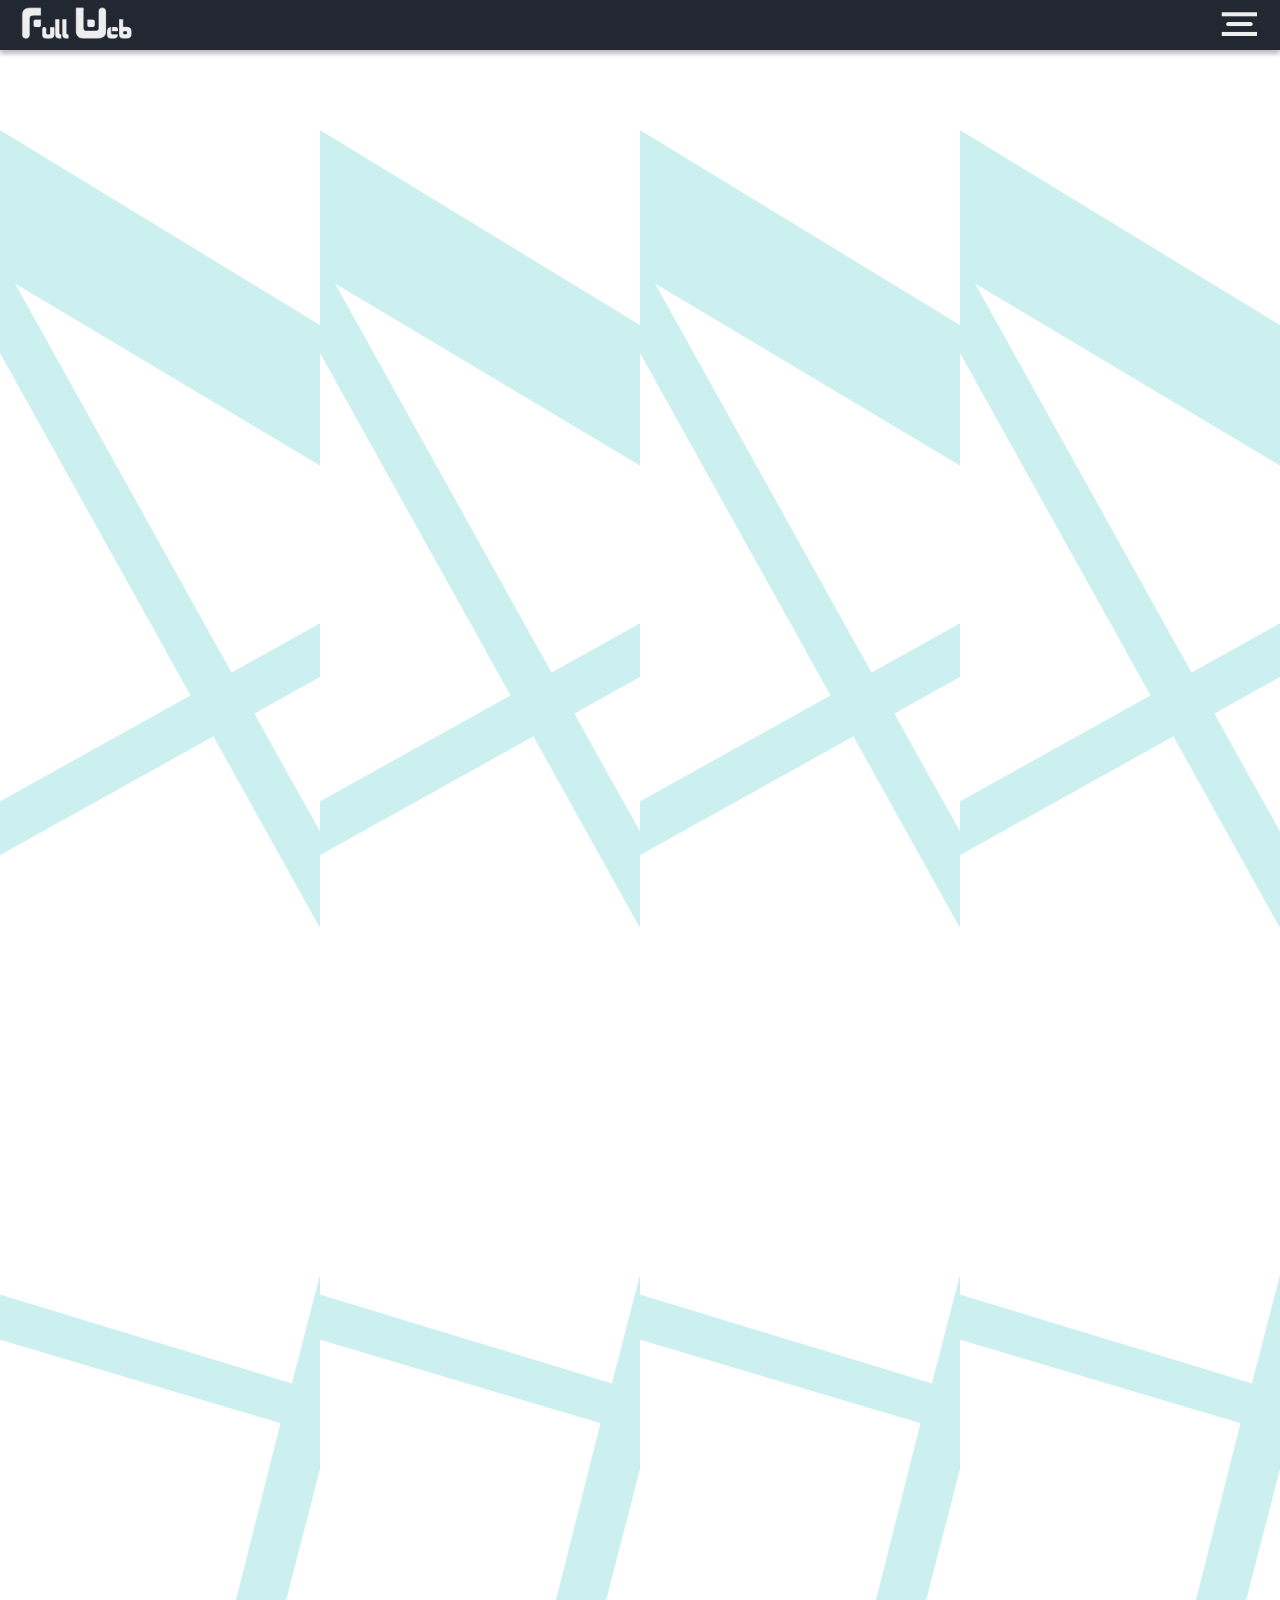
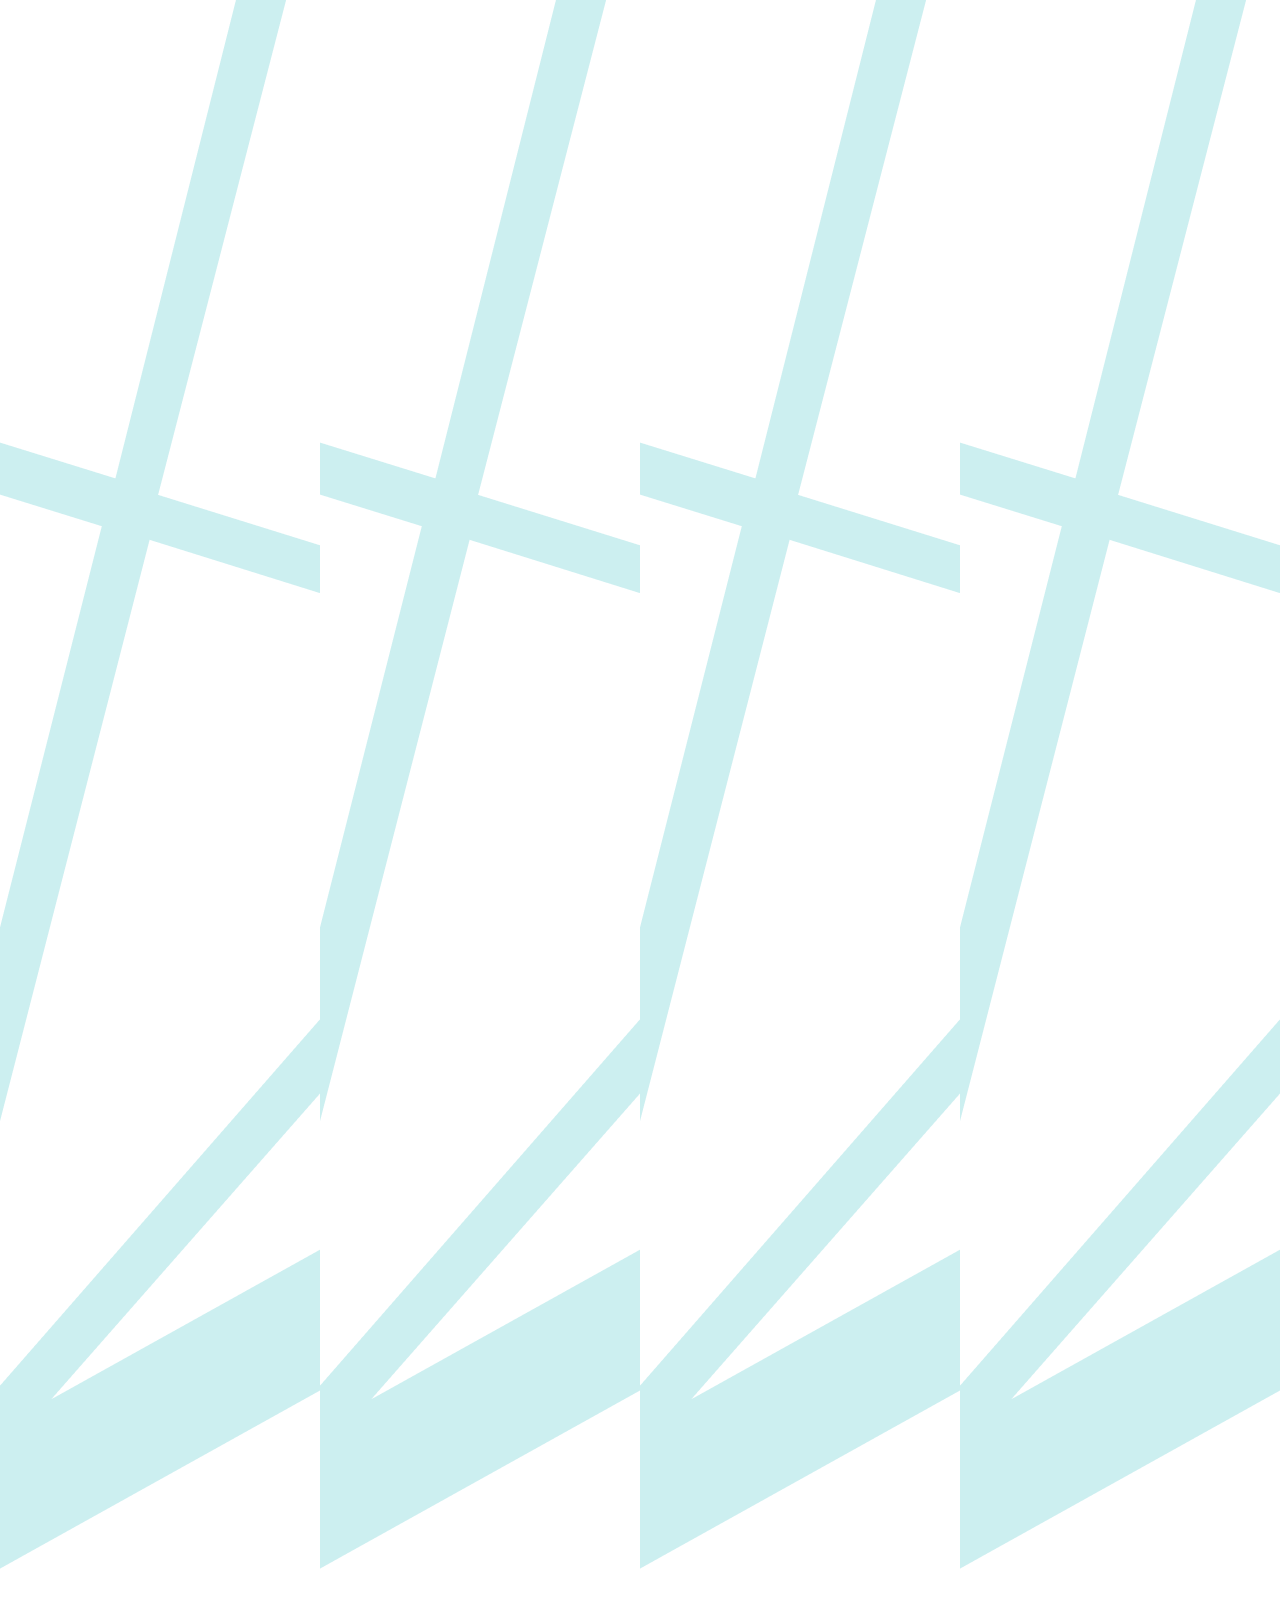
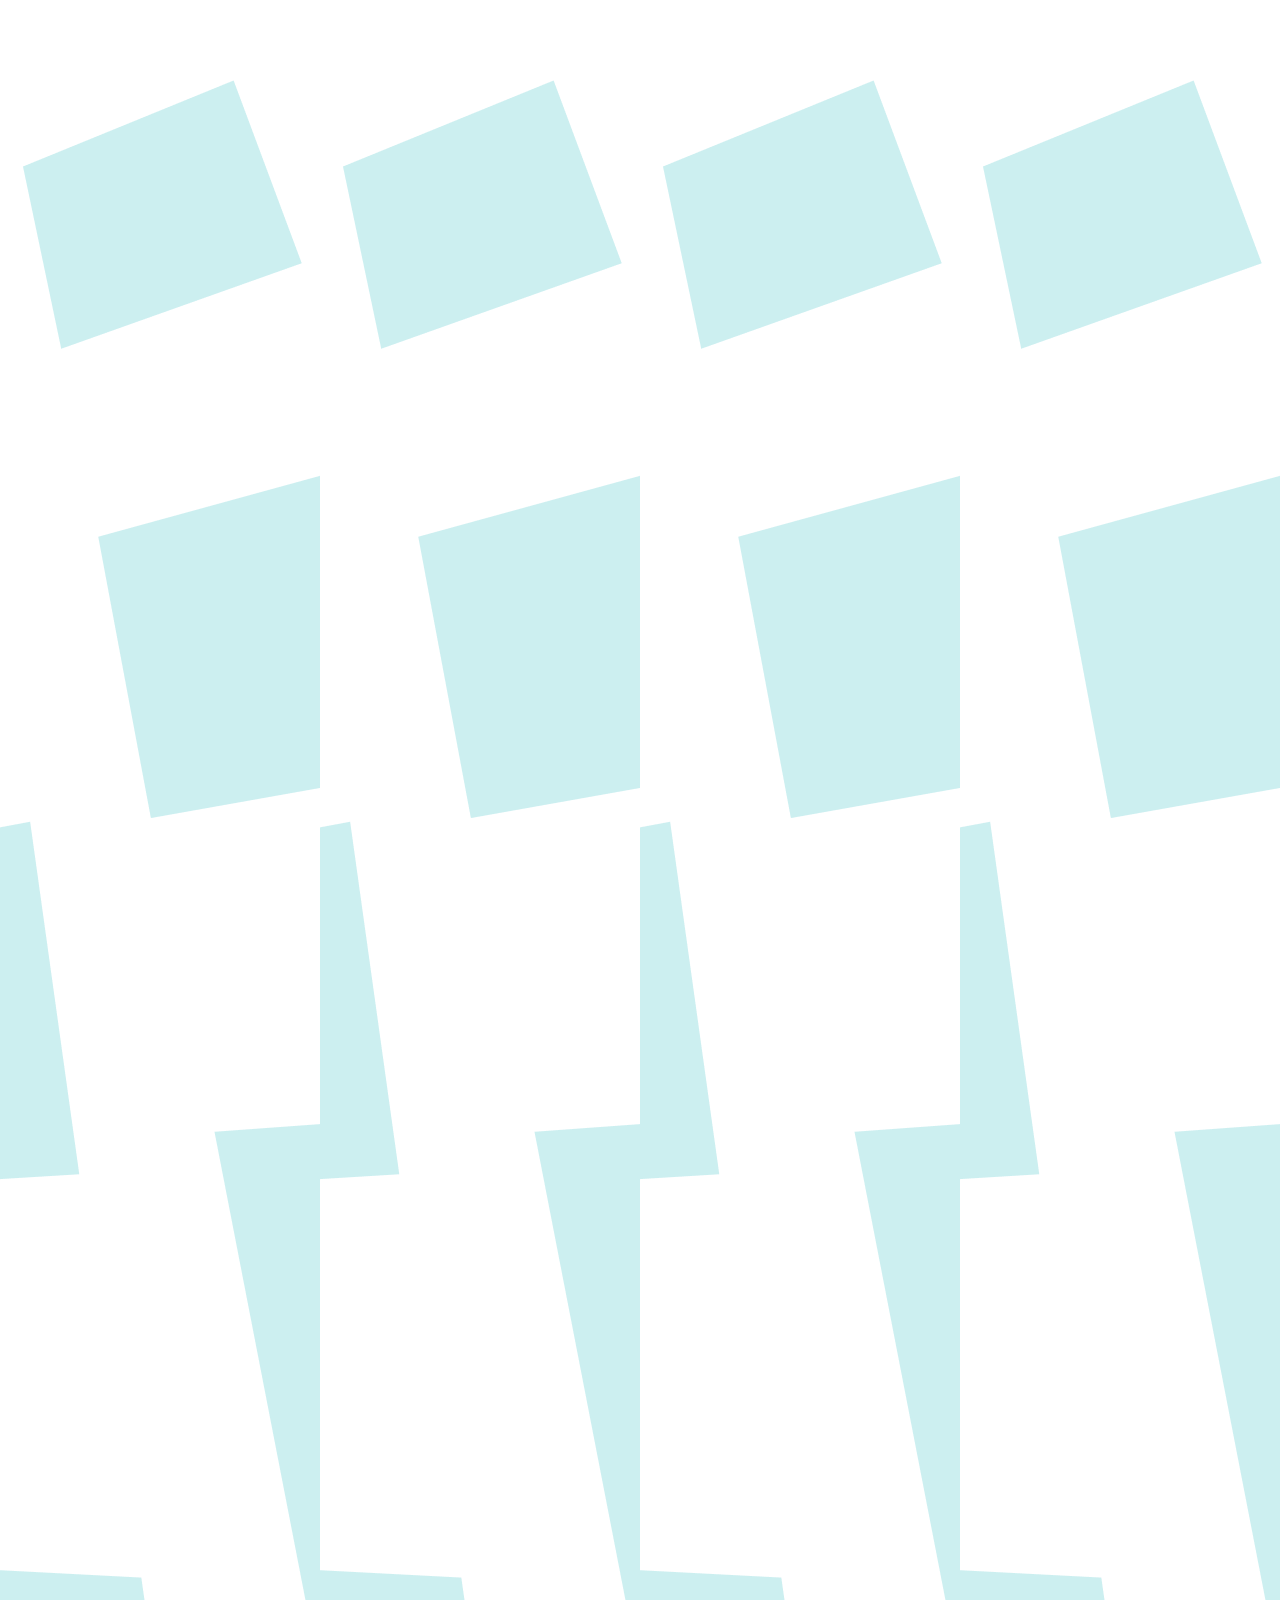
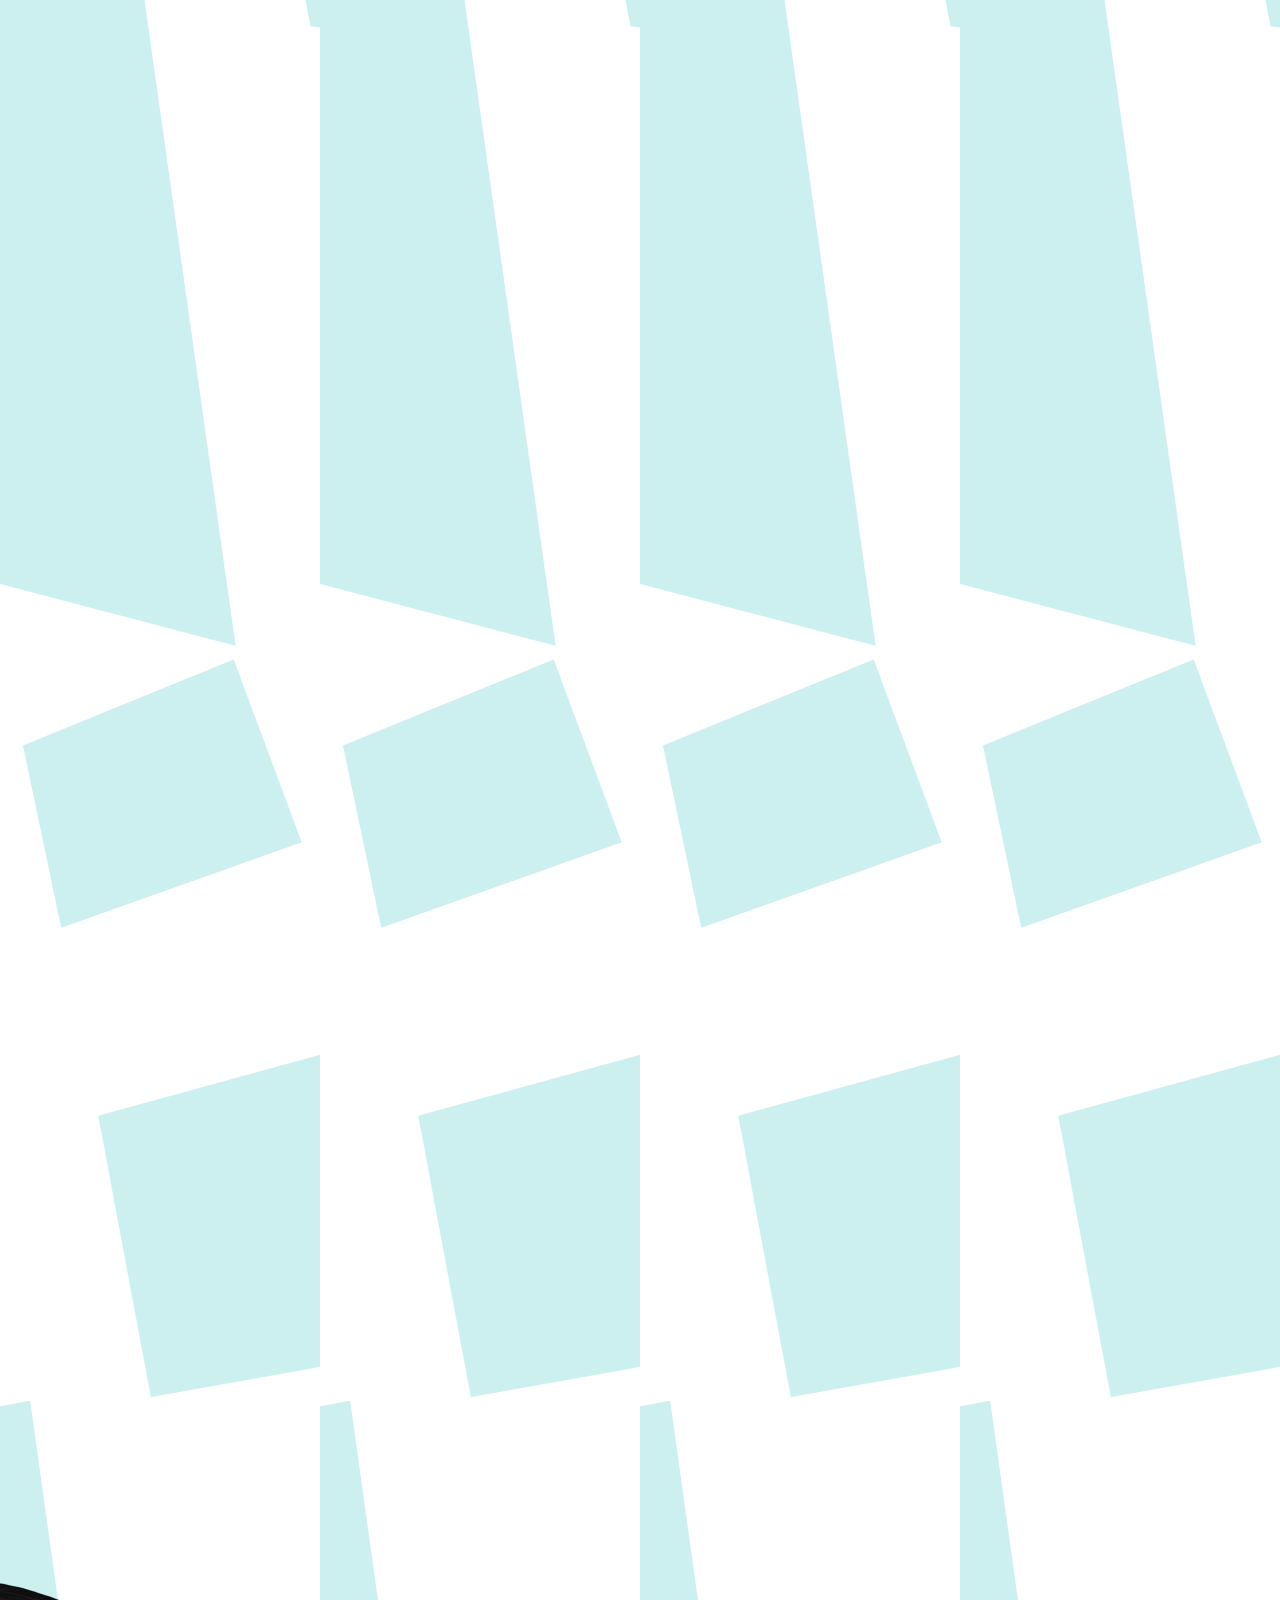
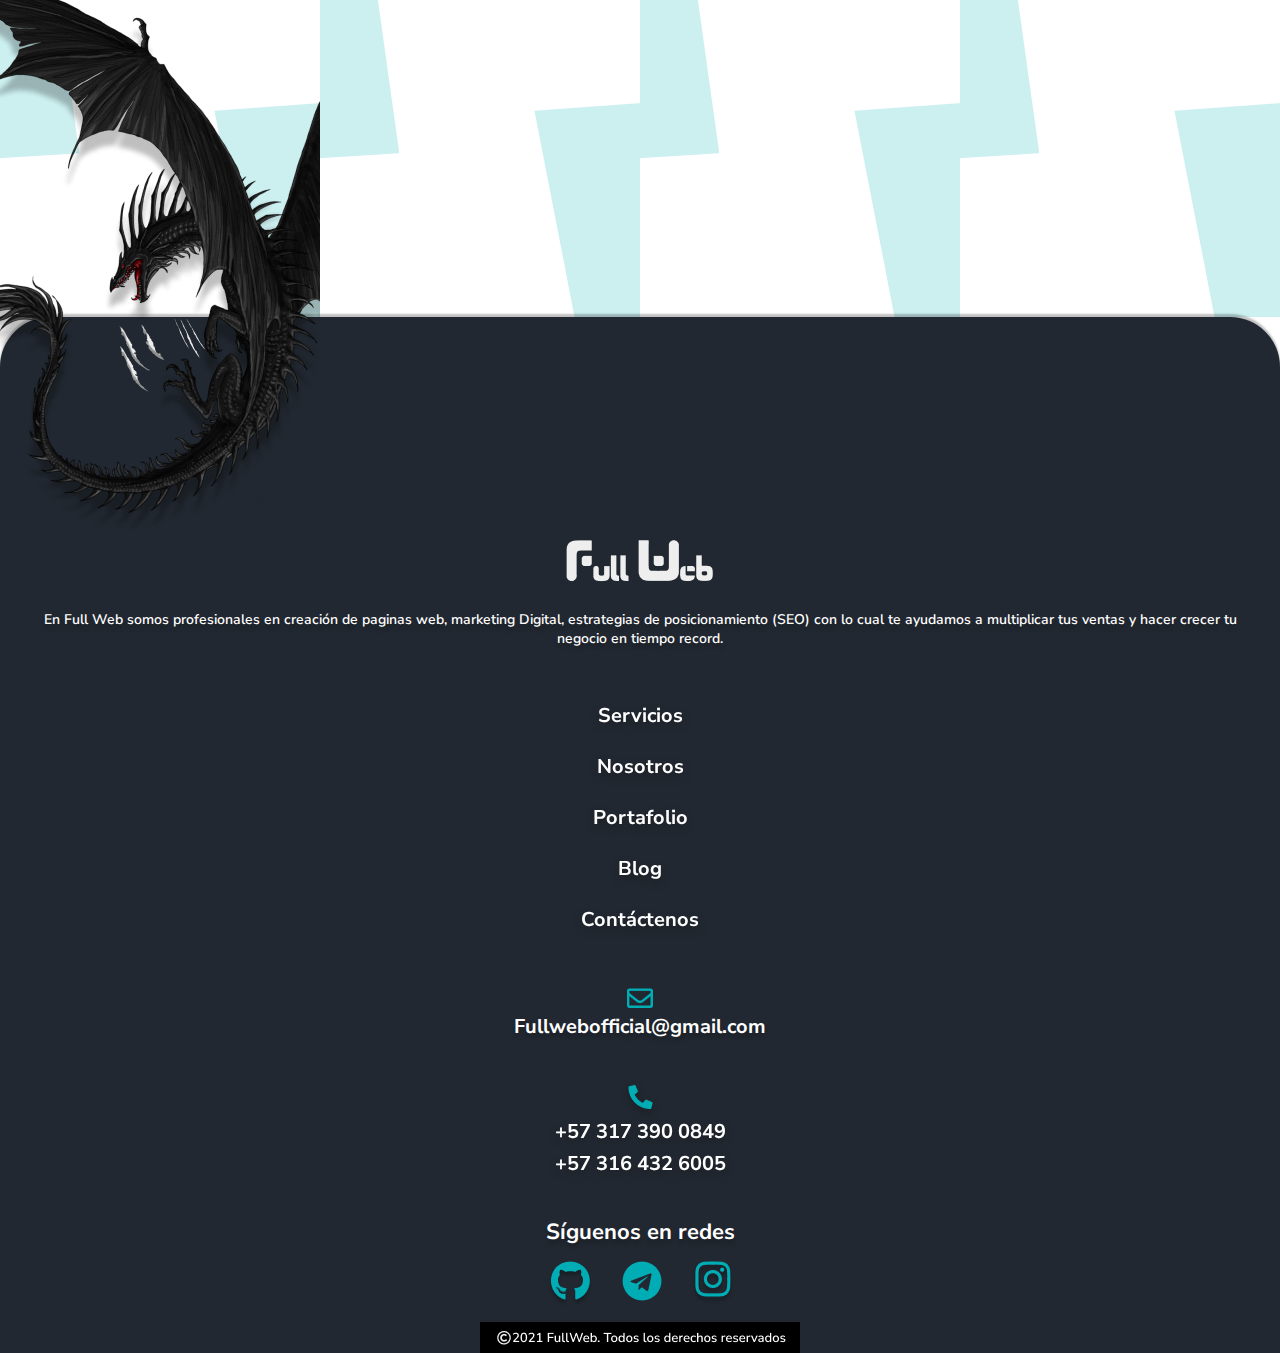
<file: index.html>
<!DOCTYPE html>
<html lang="en">
<head>
    <meta charset="UTF-8">
    <meta http-equiv="X-UA-Compatible" content="IE=edge">
    <meta name="viewport" content="width=device-width, initial-scale=1.0">
    <link rel="preconnect" href="https://fonts.gstatic.com">
    <link href="https://fonts.googleapis.com/css2?family=Nunito+Sans:ital,wght@0,200;0,300;0,400;0,600;0,700;0,800;0,900;1,200;1,300;1,400;1,600;1,700;1,800;1,900&display=swap" rel="stylesheet">
    <link rel="stylesheet" href="./CSS/main.css">
    <title>Proyecto Hernandez</title>
</head>
<body>
    <header>
        <div class="header__contanier">
            <img class="header__img" src="./assets/icons/full-web-completo1.png" alt="fullWeb">   
        <div class="header__menu">
            <img class="logo__menu--img" src="./assets/icons/LogoMenu.png" alt="logo__menu">
            <div class="header__menu--container">
                <ul>
                <li><a href="/"></a>Servicios</li>
                <li><a href="/"></a>Nosotros</li>
                <li><a href="/"></a>Portafolio</li>
                <li><a href="/"></a>Blog</li>
                <li><a href="/"></a>Contáctenos</li>
                </ul>
            </div> 
        </div>        
        </div>
    </header>
    <main>
        <section class="mainOne">
            
        </section>
        <section class="mainTwo">
            <section class="Footer__Dragon">
                <img class="dragon" src="./assets/img/Black-Dragon-PNG-Image-Background 1.png" alt="Black-Dragon-PNG-Image-Background">
                <img class="strach" src="./assets/icons/strach.png" alt="strach">  
        </section>
        </section>
     
    </main>
    
    <footer>   
        <div class="footer__contanier">    
            <img class="footer__img" src="./assets/icons/full-web-completo1.png" alt="fullWeb"> 
            <p>En Full Web somos profesionales en creación de paginas web, marketing Digital, estrategias de posicionamiento (SEO) con lo cual te ayudamos a multiplicar tus ventas y hacer crecer tu negocio en tiempo record.</p>
            <div class="footer__menu--container">
                <ul>
                <li><a href="/"></a>Servicios</li>
                <li><a href="/"></a>Nosotros</li>
                <li><a href="/"></a>Portafolio</li>
                <li><a href="/"></a>Blog</li>
                <li><a href="/"></a>Contáctenos</li>
                </ul>
            </div> 
            <div class="footer__contact">
                <div class="footer__contac--email">
                    <img src="./assets/icons/mail.png" alt="mailIcon">
                    <h1>Fullwebofficial@gmail.com
                    </h1>
                </div>
                <div class="footer__contac--phones">
                    <img src="./assets/icons/phone.png" alt="phone">
                    <h1>+57 317 390 0849
                    </h1>
                    <h1>+57 316 432 6005</h1>
                </div>
                <div class="footer__contac--socialMedia">
                    <h1>Síguenos en redes</h1>
                    <div class="logoThree">
                        <img src="./assets/icons/github.png" alt="GitHub">
                        <img src="./assets/icons/telegram.png" alt="Telegram">
                        <img src="./assets/icons/instagram.png" alt="Instagram">
                    </div>
                </div>
            </div>
            <img src="./assets/icons/footerRigths.png" alt="rigths">                
            </div>
    </footer>
</body>
</html>
</file>
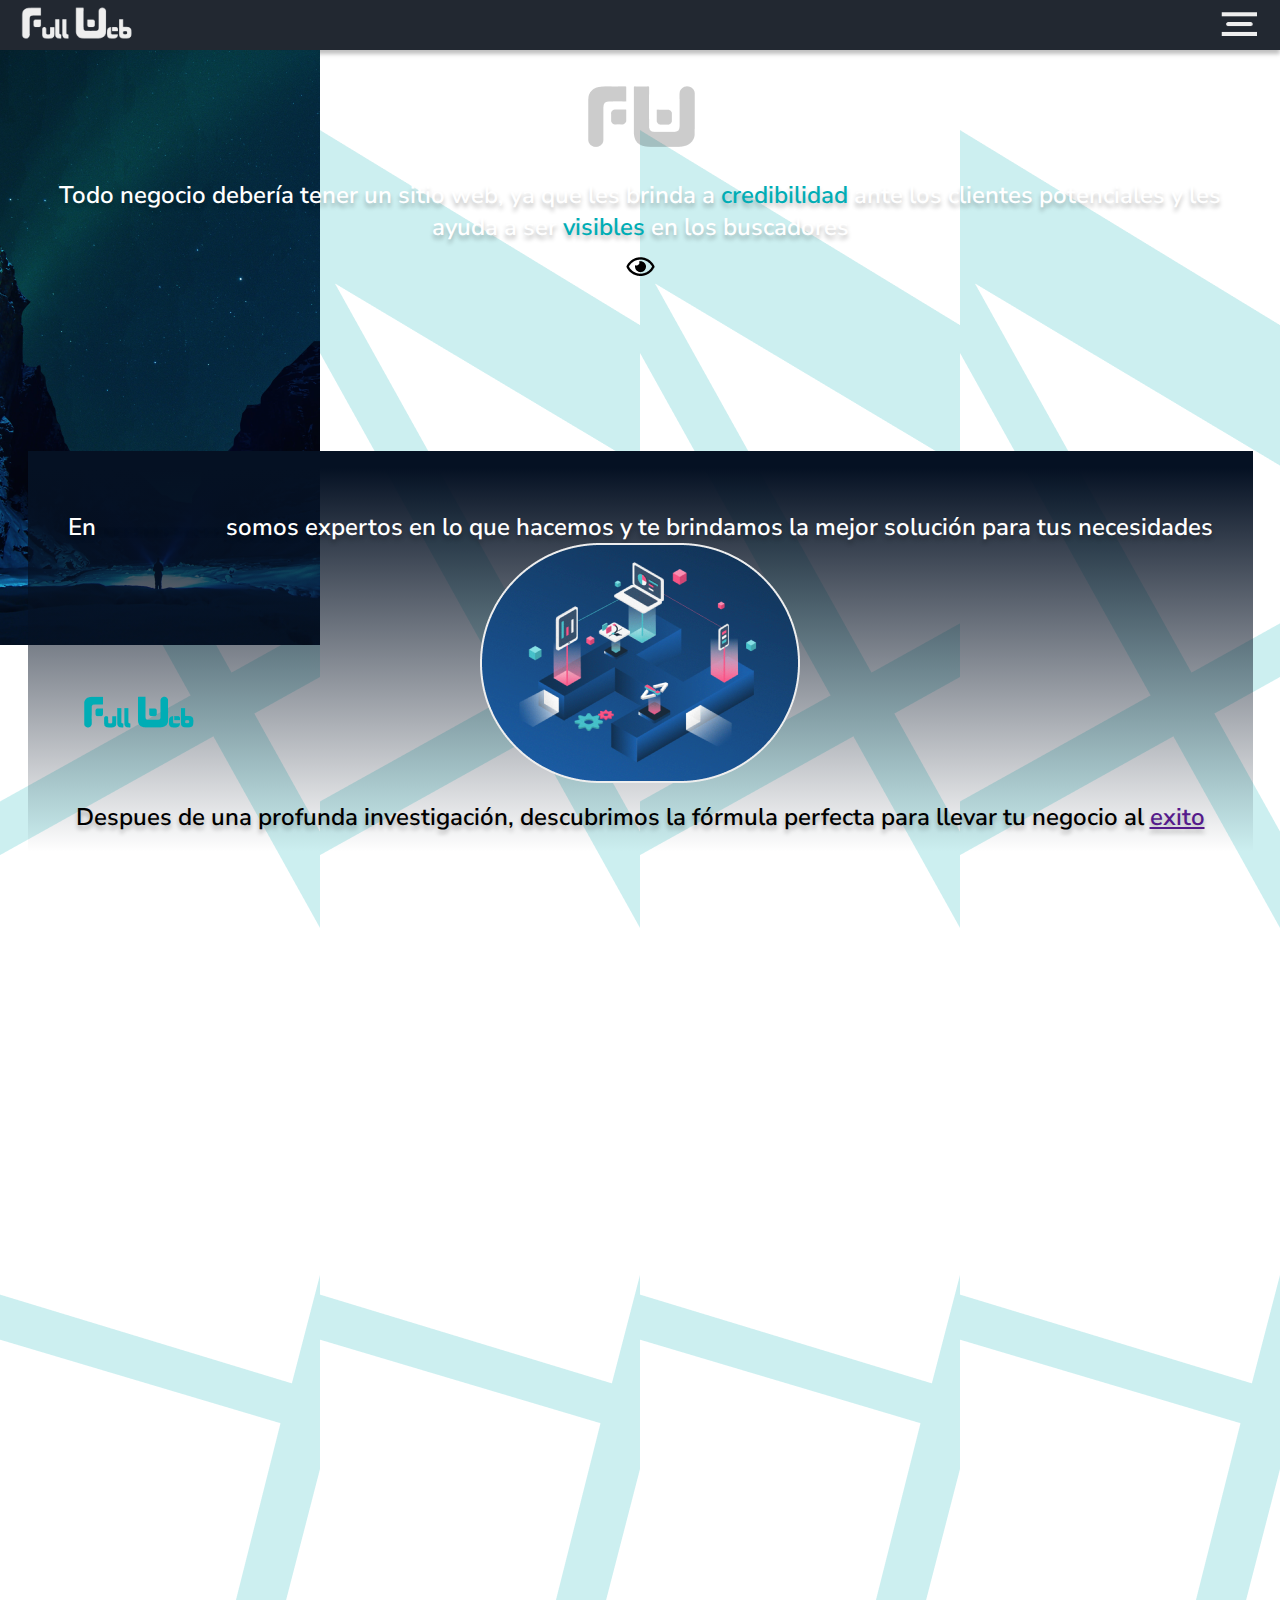
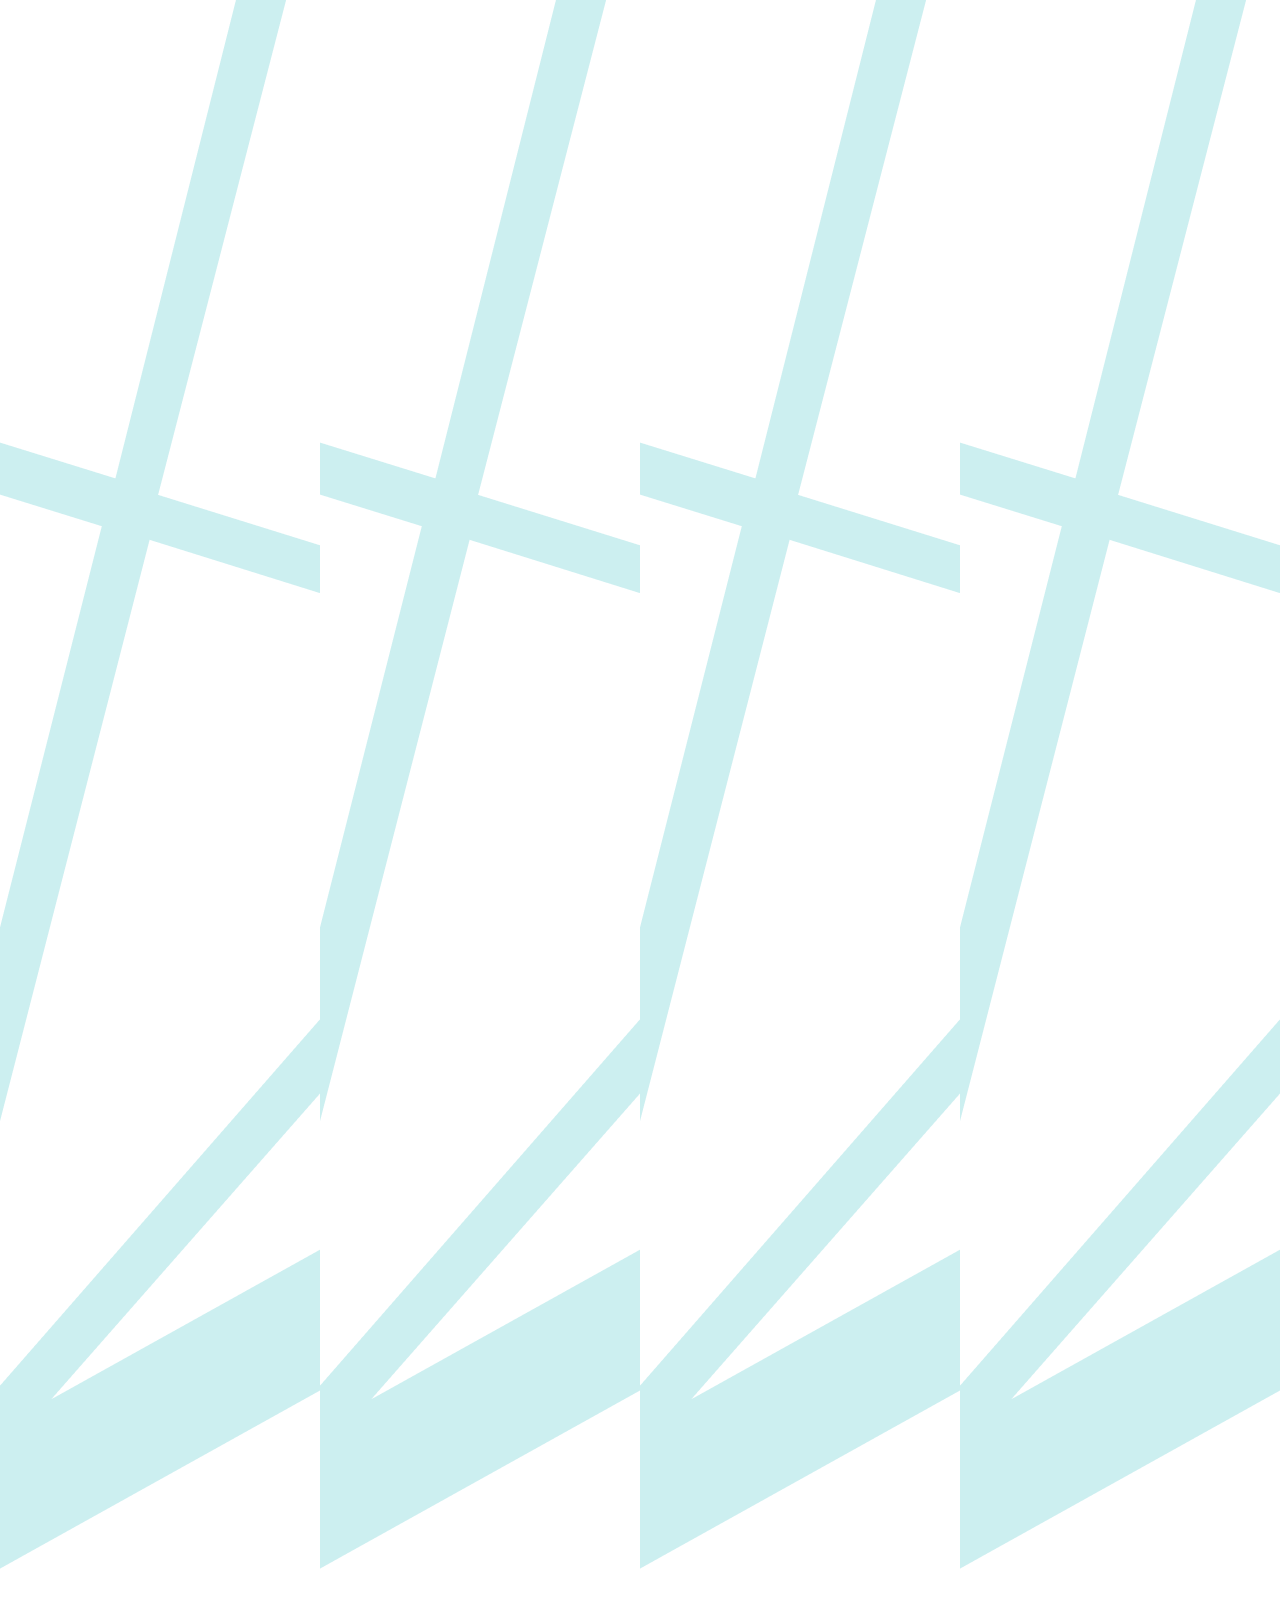
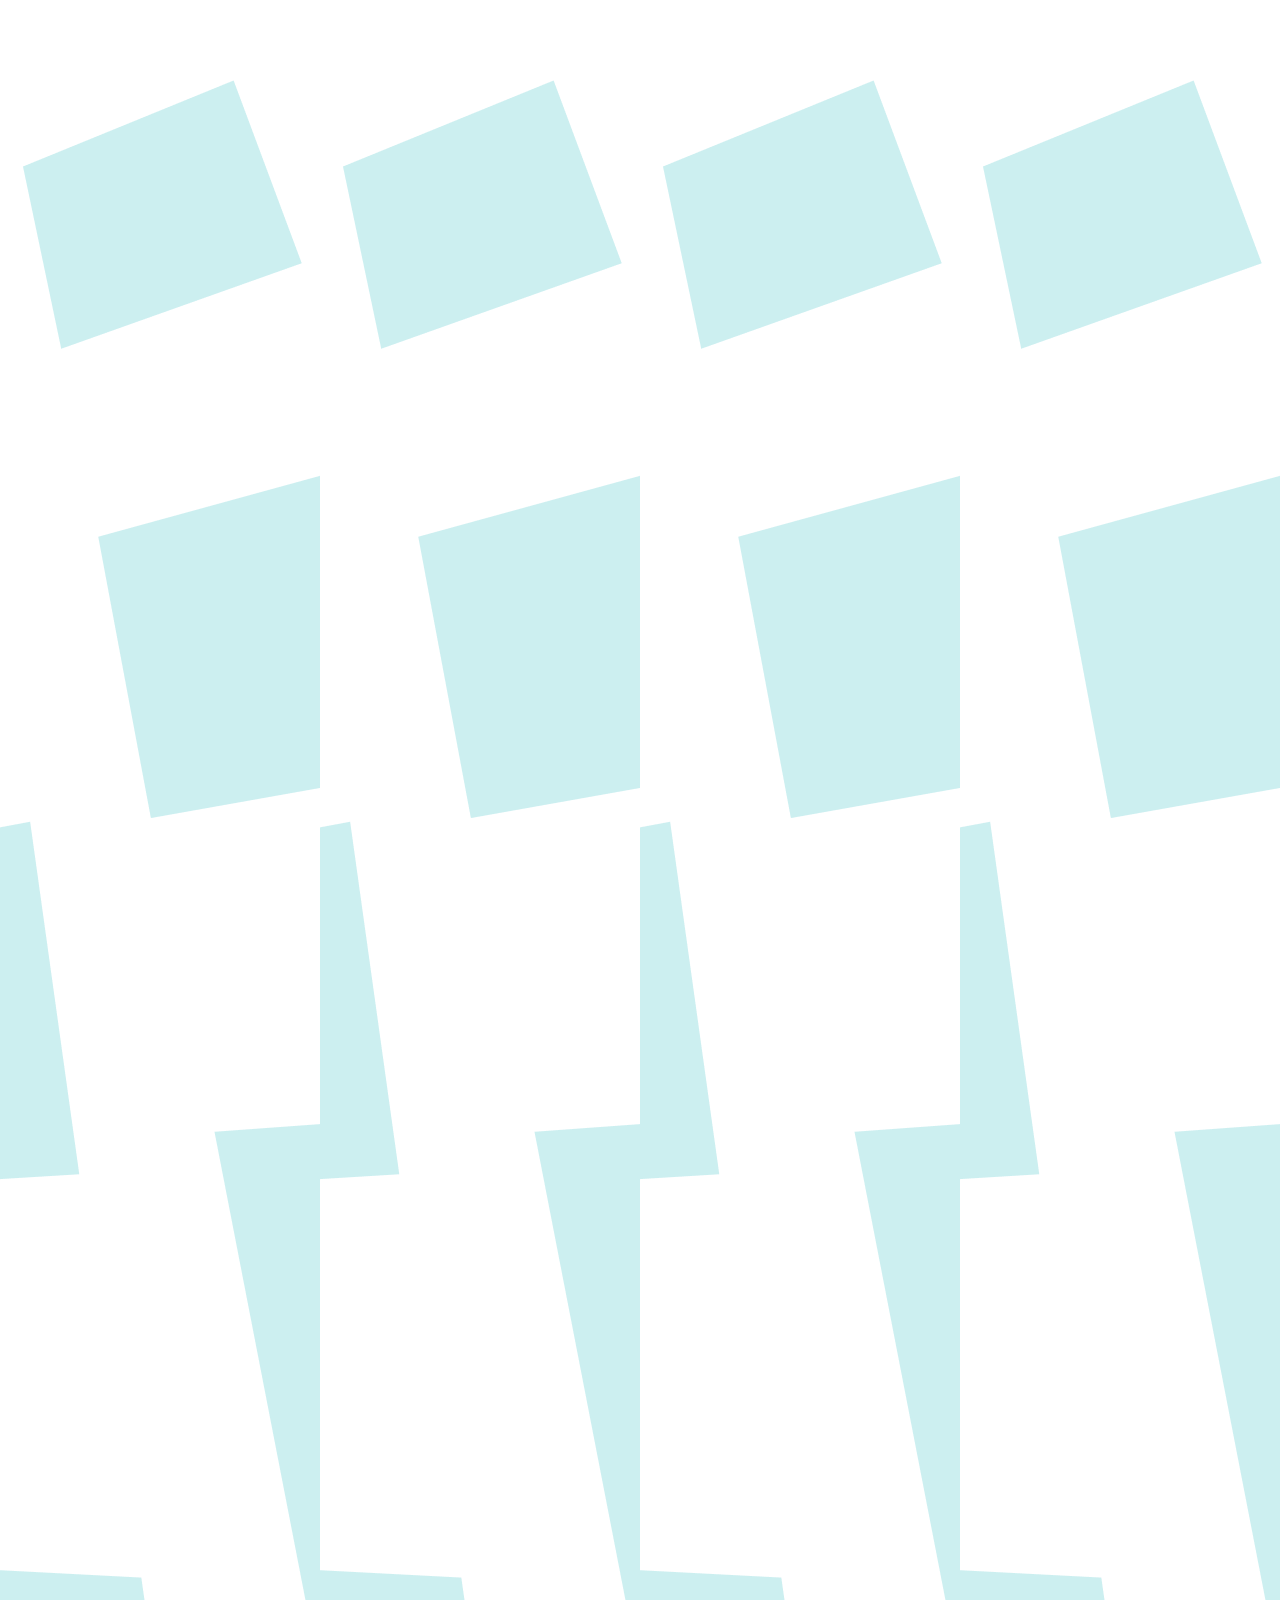
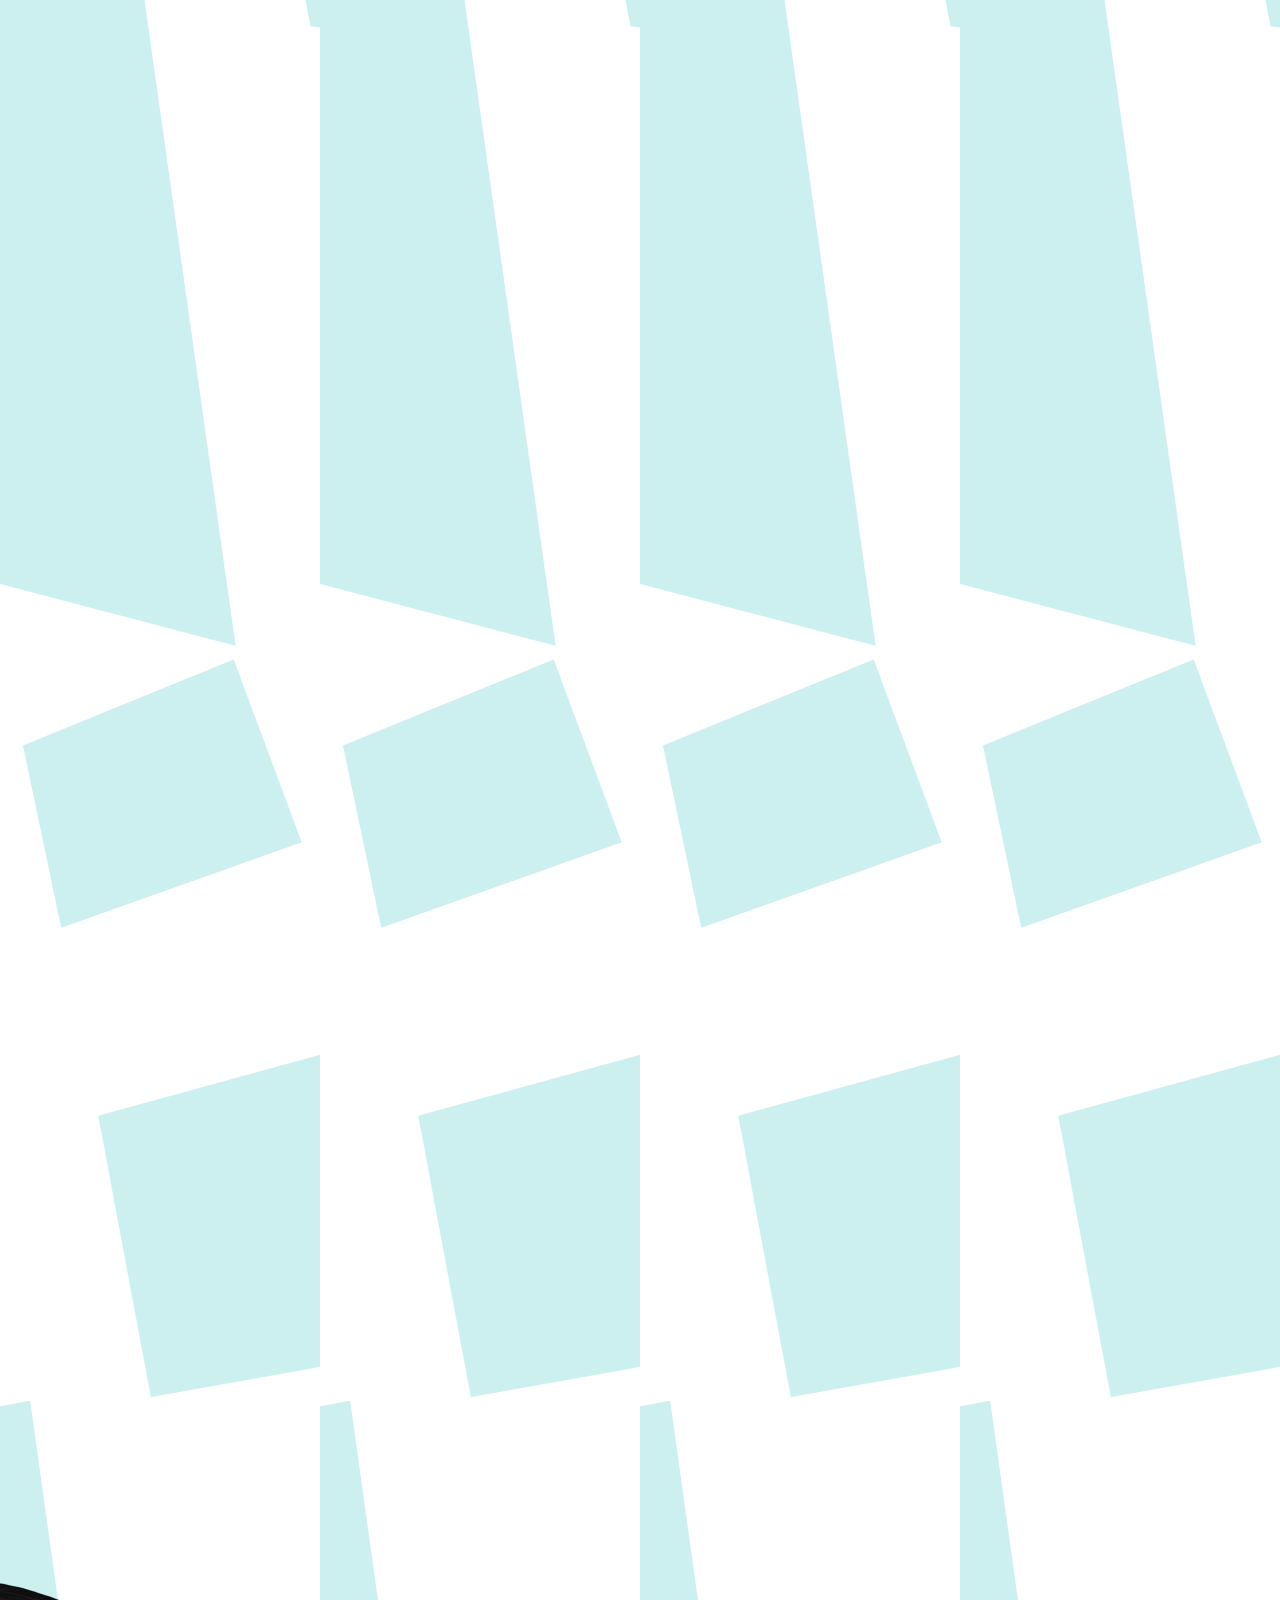
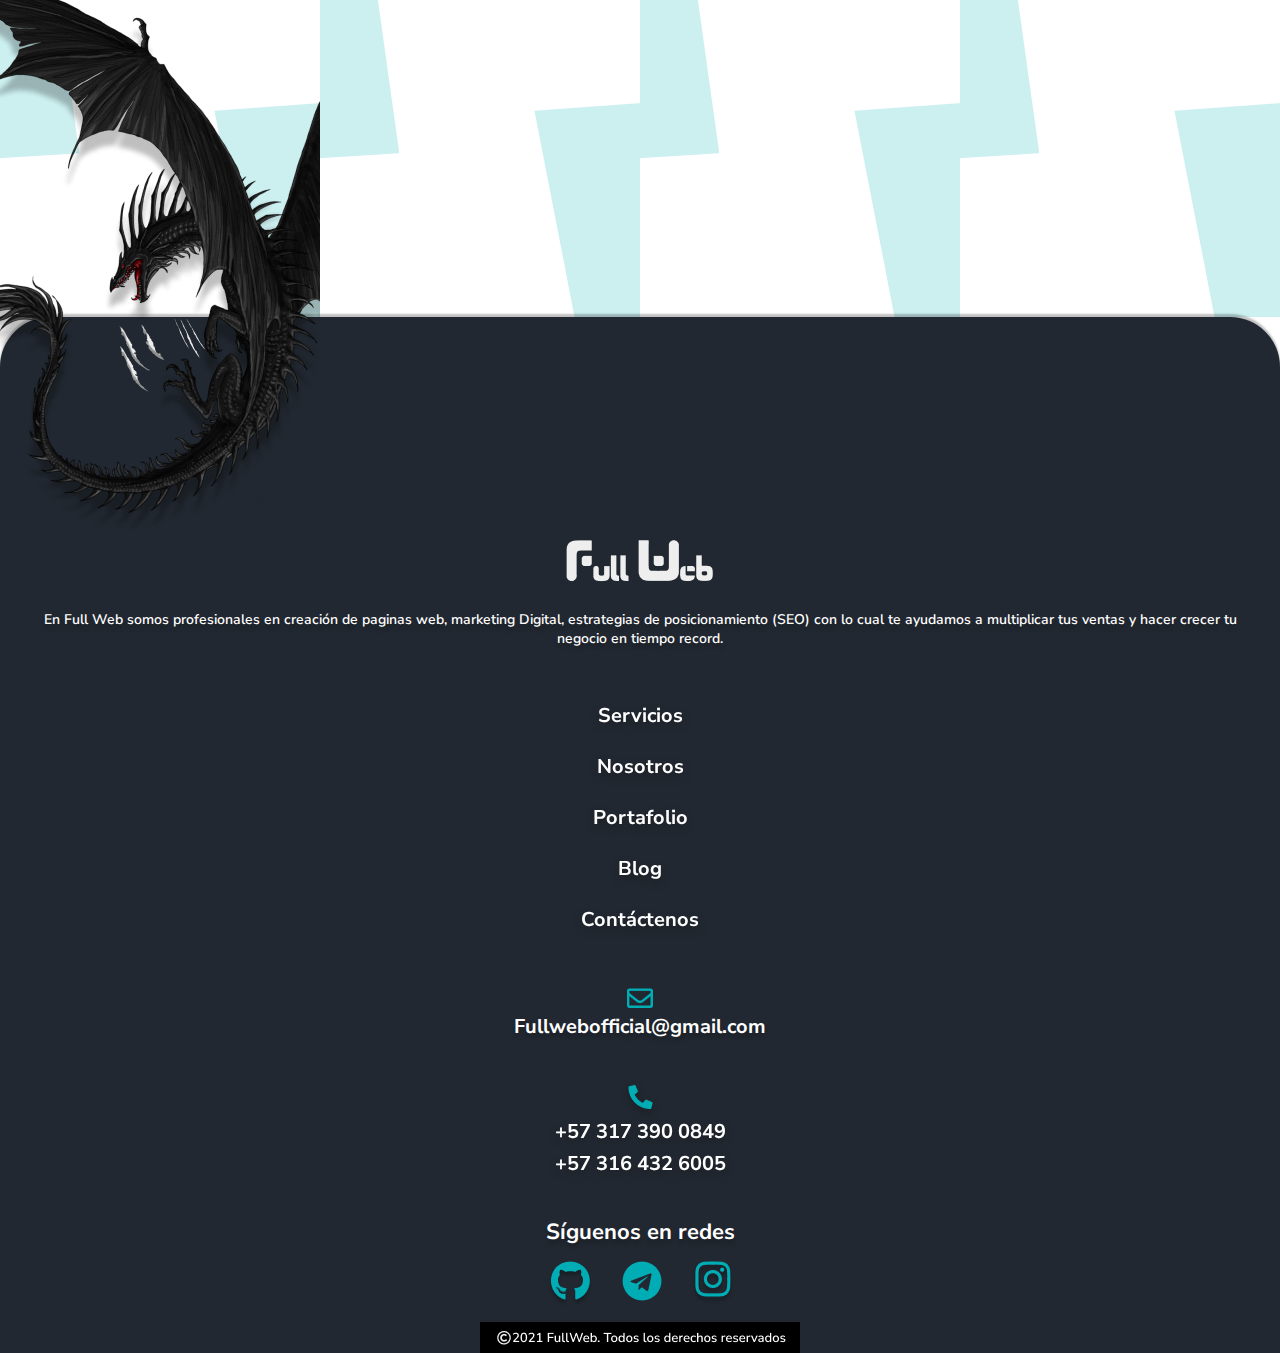
<file: src/index.html>
<!DOCTYPE html>
<html lang="en">
<head>
    <meta charset="UTF-8">
    <meta http-equiv="X-UA-Compatible" content="IE=edge">
    <meta name="viewport" content="width=device-width, initial-scale=1.0">
    <link rel="preconnect" href="https://fonts.gstatic.com">
    <link href="https://fonts.googleapis.com/css2?family=Nunito+Sans:ital,wght@0,200;0,300;0,400;0,600;0,700;0,800;0,900;1,200;1,300;1,400;1,600;1,700;1,800;1,900&display=swap" rel="stylesheet">
    <link rel="stylesheet" href="../CSS/main.css">
    <title>Proyecto Hernandez</title>
</head>
<body>
    <header>
        <div class="header__contanier">
            <img class="header__img" src="../assets/icons/full-web-completo1.png" alt="fullWeb">   
        <div class="header__menu">
            <img class="logo__menu--img" src="../assets/icons/LogoMenu.png" alt="logo__menu">
            <div class="header__menu--container">
                <ul>
                <li><a href="/"></a>Servicios</li>
                <li><a href="/"></a>Nosotros</li>
                <li><a href="/"></a>Portafolio</li>
                <li><a href="/"></a>Blog</li>
                <li><a href="/"></a>Contáctenos</li>
                </ul>
            </div> 
        </div>        
        </div>
    </header>
    <main>
        <section class="mainOne">
            <section class="banner">
                <div class="banner__container">
                    <img class="iconFw" src="../assets/icons/full-web2.png" alt="FW1">
                    <h1>Todo negocio debería tener un sitio web, ya que les brinda  a <mark>credibilidad</mark> ante los clientes potenciales y les ayuda a ser 
                        <mark>visibles</mark> en los buscadores
                    </h1>
                    <img class="iconEye" src="../assets/icons/eye.png" alt="eye">
                    <div class="banner__floatIcons">                        
                    </div>
                    <section class="banner__container2">
                        <img class="FW2" src="../assets/icons/full-web-completo2.png" alt="FW2">
                    <h1>En<mark>-------------</mark>somos expertos en lo que hacemos y te brindamos la mejor solución para tus necesidades
                    </h1>
                    <img src="../assets/img/dribbble-shot_6.png" alt="net">
                    <h1 class="lastchild">Despues de una profunda investigación, descubrimos la fórmula perfecta para llevar tu negocio al <a href="">exito</a> </h1> 
                    </section>                    
                </div>
            </section>
        </section>
        <section class="mainTwo">
            <section class="Footer__Dragon">
                <img class="dragon" src="../assets/img/Black-Dragon-PNG-Image-Background 1.png" alt="Black-Dragon-PNG-Image-Background">
                <img class="strach" src="../assets/icons/strach.png" alt="strach">  
        </section>
        </section>
     
    </main>
    
    <footer>   
        <div class="footer__contanier">    
            <img class="footer__img" src="../assets/icons/full-web-completo1.png" alt="fullWeb"> 
            <p>En  Full Web somos profesionales en creación de paginas web, marketing Digital, estrategias de posicionamiento (SEO) con lo cual te ayudamos a multiplicar tus ventas y hacer crecer tu negocio en tiempo record.</p>
            <div class="footer__menu--container">
                <ul>
                <li><a href="/"></a>Servicios</li>
                <li><a href="/"></a>Nosotros</li>
                <li><a href="/"></a>Portafolio</li>
                <li><a href="/"></a>Blog</li>
                <li><a href="/"></a>Contáctenos</li>
                </ul>
            </div> 
            <div class="footer__contact">
                <div class="footer__contac--email">
                    <img src="../assets/icons/mail.png" alt="mailIcon">
                    <h1>Fullwebofficial@gmail.com
                    </h1>
                </div>
                <div class="footer__contac--phones">
                    <img src="../assets/icons/phone.png" alt="phone">
                    <h1>+57 317 390 0849
                    </h1>
                    <h1>+57 316 432 6005</h1>
                </div>
                <div class="footer__contac--socialMedia">
                    <h1>Síguenos en redes</h1>
                    <div class="logoThree">
                        <img src="../assets/icons/github.png" alt="GitHub">
                        <img src="../assets/icons/telegram.png" alt="Telegram">
                        <img src="../assets/icons/instagram.png" alt="Instagram">
                    </div>
                </div>
            </div>
            <img src="../assets/icons/footerRigths.png" alt="rigths">                
            </div>
    </footer>
</body>
</html>
</file>
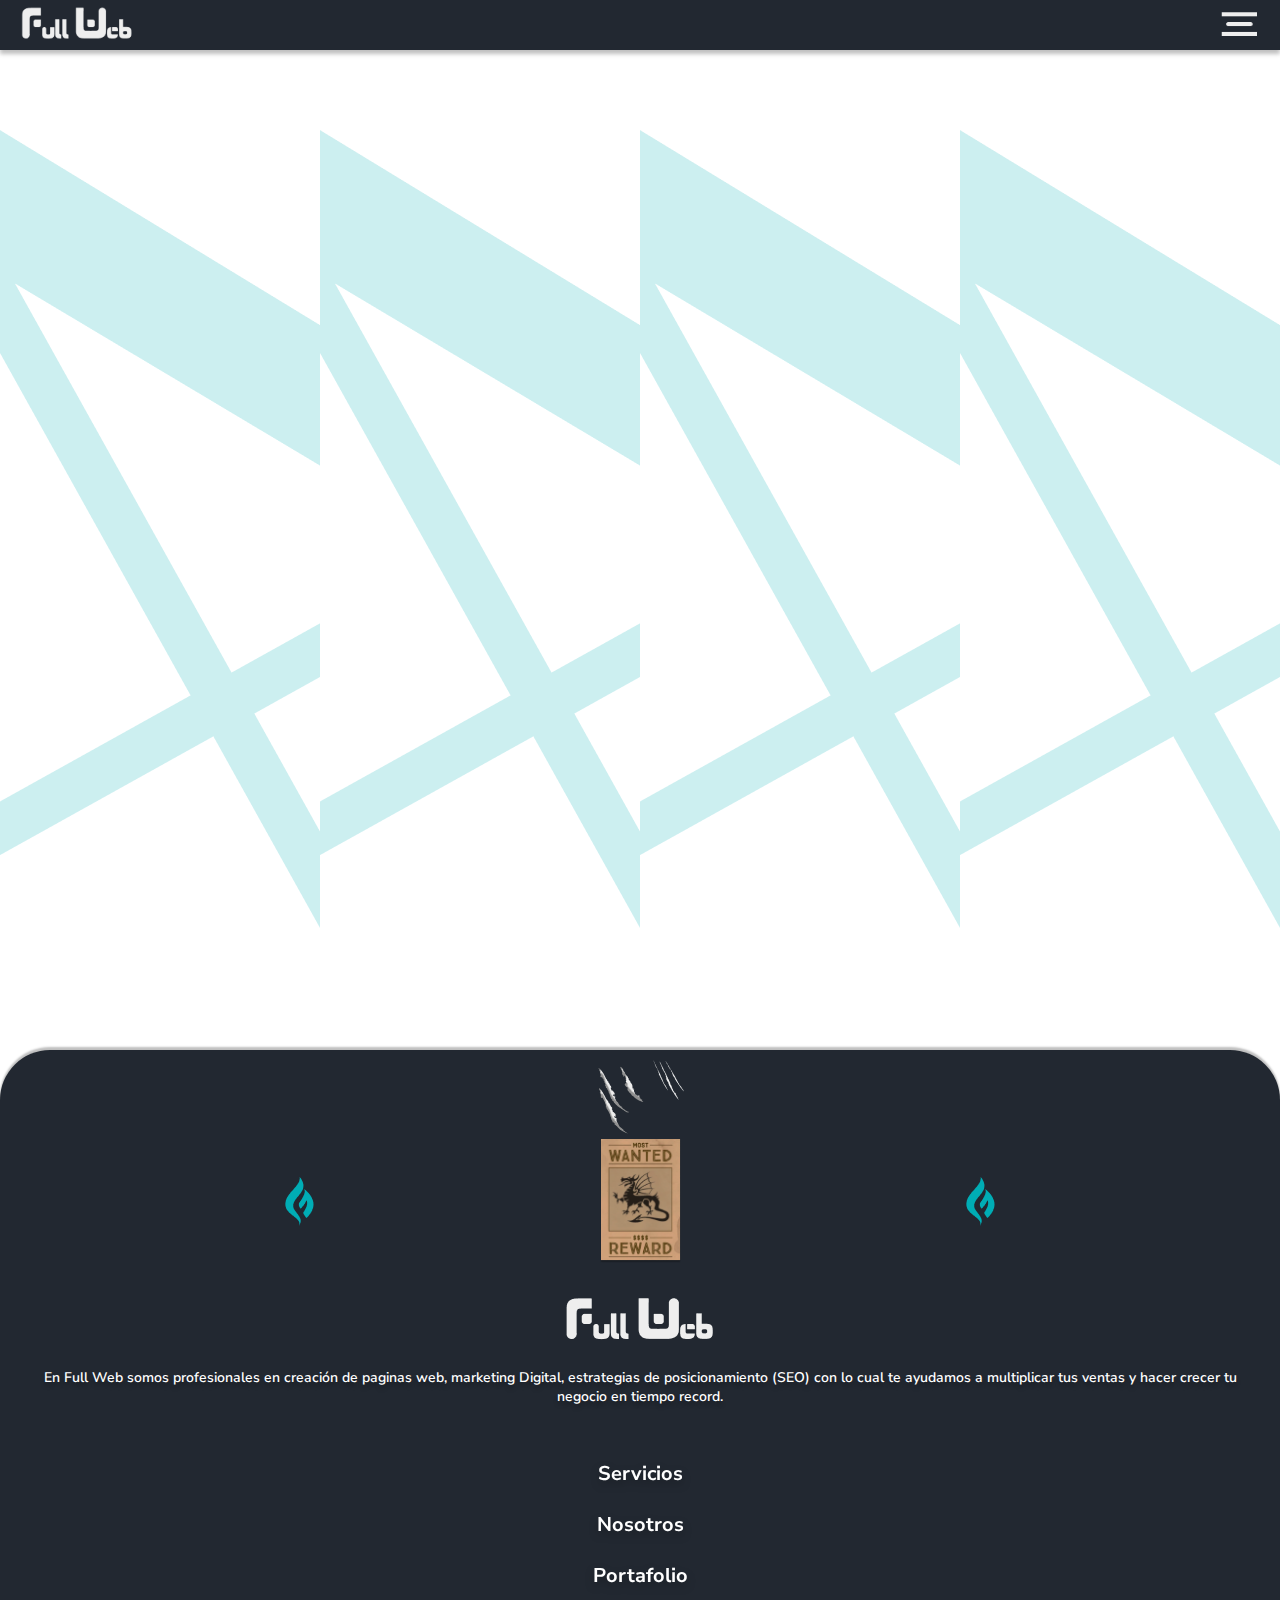
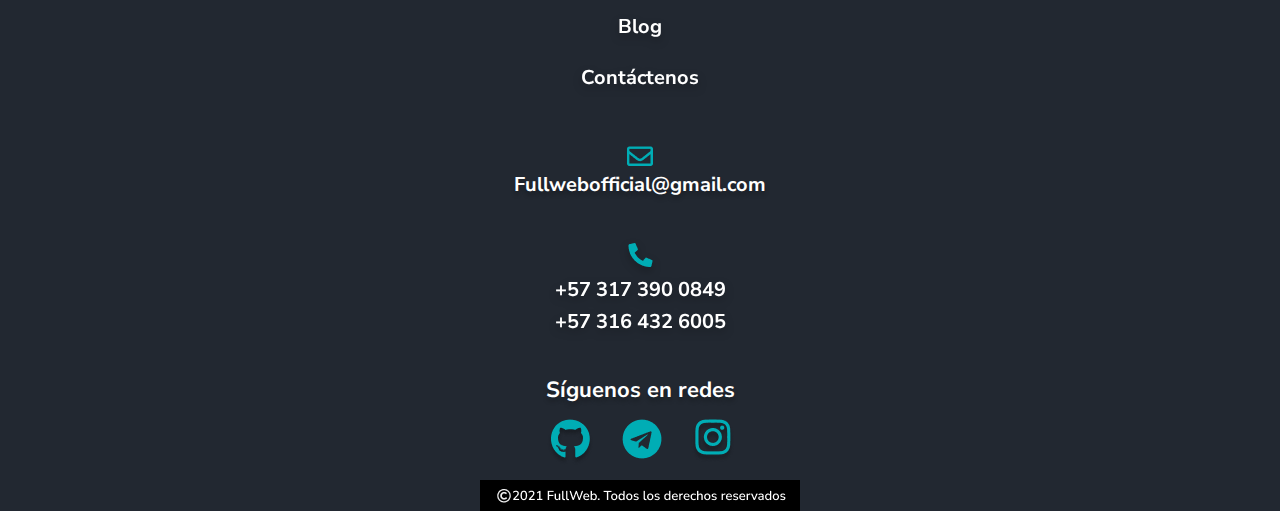
<file: src/blog.html>
<!DOCTYPE html>
<html lang="en">
<head>
    <meta charset="UTF-8">
    <meta http-equiv="X-UA-Compatible" content="IE=edge">
    <meta name="viewport" content="width=device-width, initial-scale=1.0">
    <link rel="preconnect" href="https://fonts.gstatic.com">
    <link href="https://fonts.googleapis.com/css2?family=Nunito+Sans:ital,wght@0,200;0,300;0,400;0,600;0,700;0,800;0,900;1,200;1,300;1,400;1,600;1,700;1,800;1,900&display=swap" rel="stylesheet">
    <link rel="stylesheet" href="../CSS/contactUsStyles.css">
    <title>Contact Us</title>
</head>
<body>
    <header>
        <div class="header__contanier">
            <img class="header__img" src="../assets/icons/full-web-completo1.png" alt="fullWeb">   
        <div class="header__menu">
            <img class="logo__menu--img" src="../assets/icons/LogoMenu.png" alt="logo__menu">
            <div class="header__menu--container">
                <ul>
                <li><a href="/"></a>Servicios</li>
                <li><a href="/"></a>Nosotros</li>
                <li><a href="/"></a>Portafolio</li>
                <li><a href="/"></a>Blog</li>
                <li><a href="/"></a>Contáctenos</li>
                </ul>
            </div> 
        </div>        
        </div>
    </header>
    <main>
        <section class="mainOne">
            
        </section>
        <section class="mainTwo">
            
        </section>
    </main>
    <footer>   
        <div class="footer__contanier">
            <img class="strach" src="../assets/icons/strach.png" alt="strach">  
            <div class="Footer__Dragon--wanted">
                <img class="fire" src="../assets/icons/gripfire.png" alt="gripfire">
                <img style="width: 81px ; height: 124px;" class="wanted" src="../assets/img/wanted.png" alt="Black-Dragon wanted">
                <img class="fire" src="../assets/icons/gripfire.png" alt="gripfire">
            </div>    
            <img class="footer__img" src="../assets/icons/full-web-completo1.png" alt="fullWeb"> 
            <p>En Full Web somos profesionales en creación de paginas web, marketing Digital, estrategias de posicionamiento (SEO) con lo cual te ayudamos a multiplicar tus ventas y hacer crecer tu negocio en tiempo record.</p>
            <div class="footer__menu--container">
                <ul>
                <li><a href="/"></a>Servicios</li>
                <li><a href="/"></a>Nosotros</li>
                <li><a href="/"></a>Portafolio</li>
                <li><a href="/"></a>Blog</li>
                <li><a href="/"></a>Contáctenos</li>
                </ul>
            </div> 
            <div class="footer__contact">
                <div class="footer__contac--email">
                    <img src="../assets/icons/mail.png" alt="mailIcon">
                    <h1>Fullwebofficial@gmail.com
                    </h1>
                </div>
                <div class="footer__contac--phones">
                    <img src="../assets/icons/phone.png" alt="phone">
                    <h1>+57 317 390 0849
                    </h1>
                    <h1>+57 316 432 6005</h1>
                </div>
                <div class="footer__contac--socialMedia">
                    <h1>Síguenos en redes</h1>
                    <div class="logoThree">
                        <img src="../assets/icons/github.png" alt="GitHub">
                        <img src="../assets/icons/telegram.png" alt="Telegram">
                        <img src="../assets/icons/instagram.png" alt="Instagram">
                    </div>
                </div>
            </div>
            <img src="../assets/icons/footerRigths.png" alt="rigths">                
            </div>
    </footer>
</body>
</html>
</file>
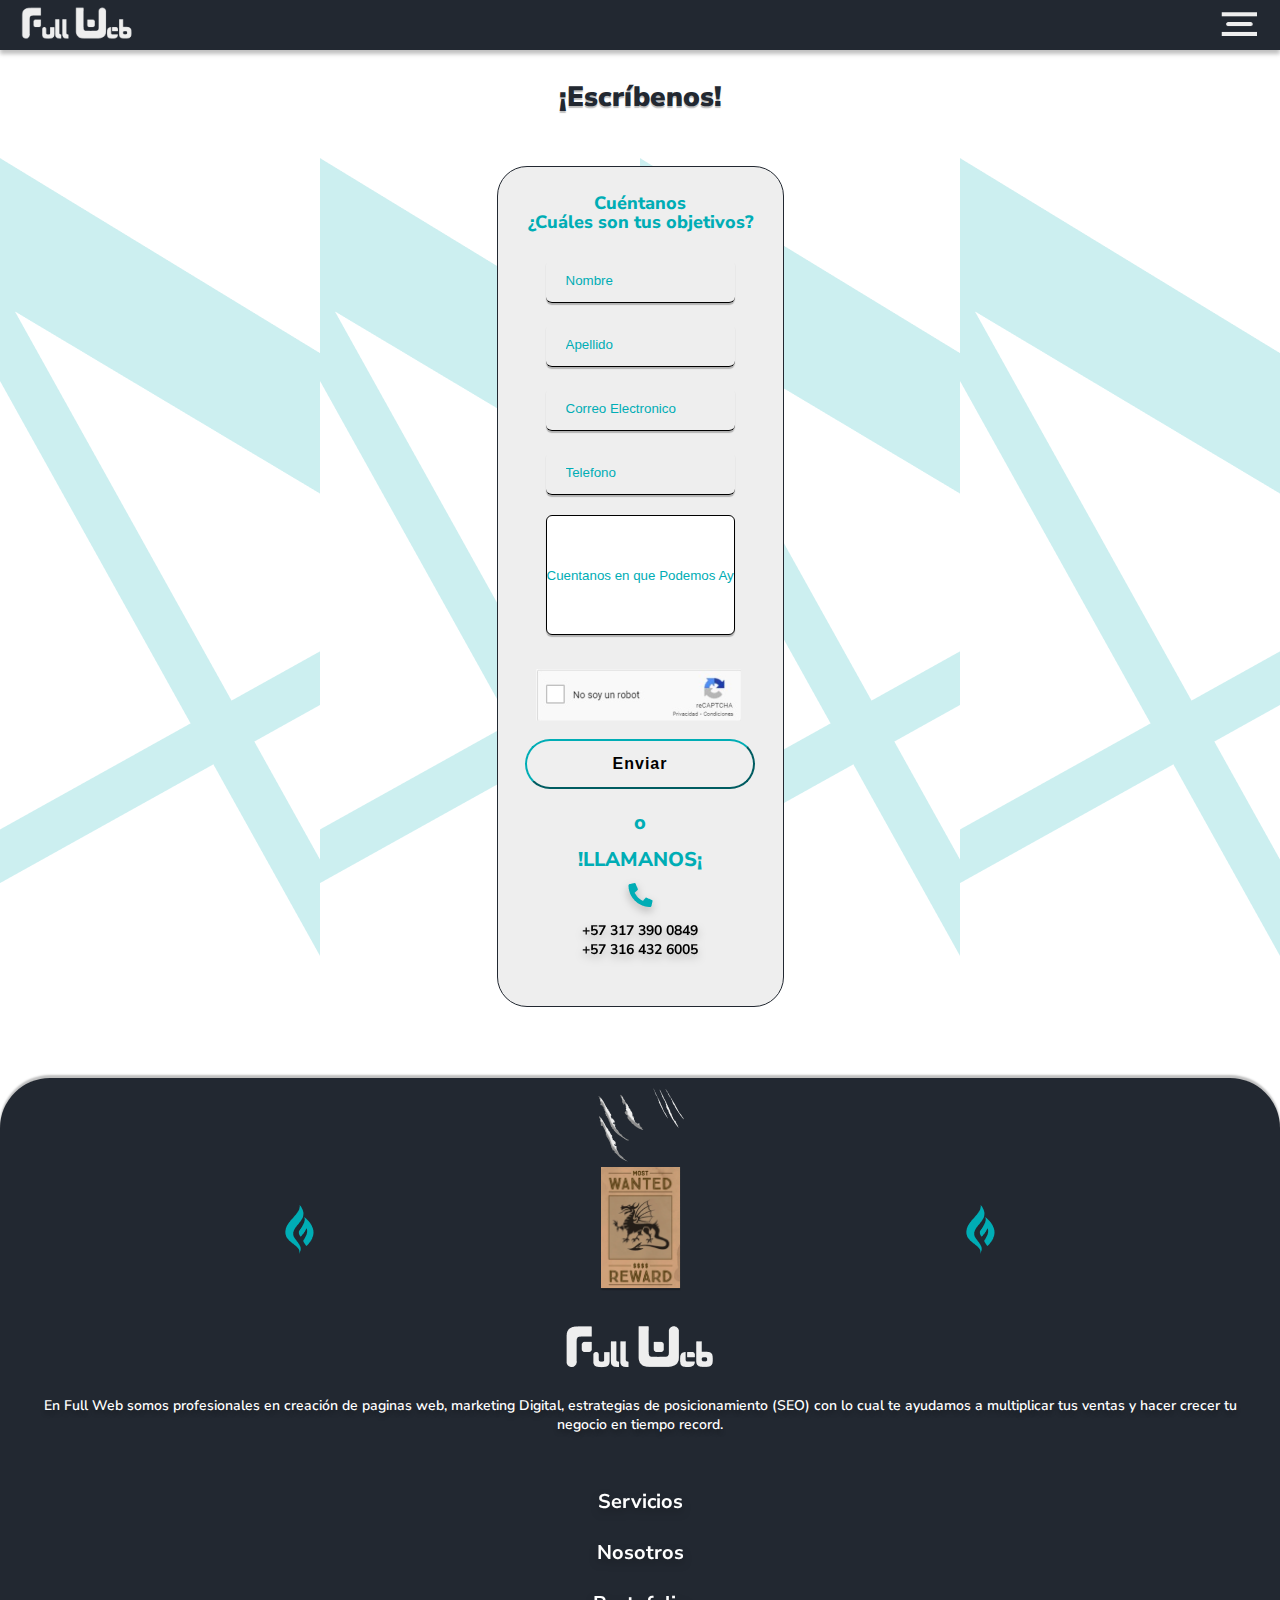
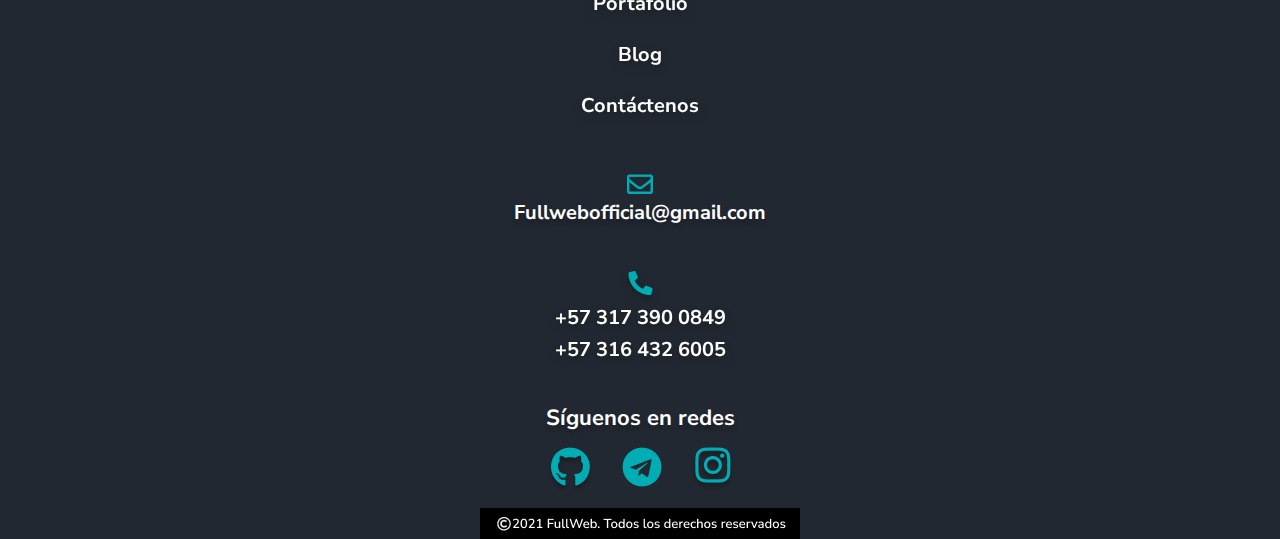
<file: src/contactUs.html>
<!DOCTYPE html>
<html lang="en">
<head>
    <meta charset="UTF-8">
    <meta http-equiv="X-UA-Compatible" content="IE=edge">
    <meta name="viewport" content="width=device-width, initial-scale=1.0">
    <link rel="preconnect" href="https://fonts.gstatic.com">
    <link href="https://fonts.googleapis.com/css2?family=Nunito+Sans:ital,wght@0,200;0,300;0,400;0,600;0,700;0,800;0,900;1,200;1,300;1,400;1,600;1,700;1,800;1,900&display=swap" rel="stylesheet">
    <link rel="stylesheet" href="../CSS/contactUsStyles.css">
    <title>Contact Us</title>
</head>
<body>
    <header>
        <div class="header__contanier">
            <img class="header__img" src="../assets/icons/full-web-completo1.png" alt="fullWeb">   
        <div class="header__menu">
            <img class="logo__menu--img" src="../assets/icons/LogoMenu.png" alt="logo__menu">
            <div class="header__menu--container">
                <ul>
                <li><a href="/"></a>Servicios</li>
                <li><a href="/"></a>Nosotros</li>
                <li><a href="/"></a>Portafolio</li>
                <li><a href="/"></a>Blog</li>
                <li><a href="/"></a>Contáctenos</li>
                </ul>
            </div> 
        </div>        
        </div>
    </header>
    <main>
        <section class="mainOne">
            <h1 class="firsText">¡Escríbenos!</h1>
            <section class="login">
                <section class="login__container">
                    <div class="title"><h2>Cuéntanos</h2>
                        <h2>¿Cuáles son tus objetivos?</h2>
                    </div>
                    <form class="Login__container--form">
                        <input class="input" type="text" placeholder="Nombre">
                        <input class="input" type="text" placeholder="Apellido">
                        <input class="input" type="text" placeholder="Correo Electronico">
                        <input class="input" type="text" placeholder="Telefono">
                        <input class="message" type="text" placeholder="Cuentanos en que Podemos Ayudarte">
                        <img style="width:253px; height:74px;" src="../assets/img/Captcha.png" alt="captcha">
                        <button class="button">Enviar</button>       
                    </form>
                    <h3>o</h3>
                    <h3>!LLAMANOS¡</h3>
                    <div class="login__contac--phones">
                        <img src="../assets/icons/phone.png" alt="phone">
                        <h1>+57 317 390 0849
                        </h1>
                        <h1>+57 316 432 6005</h1>
                    </div>
        </section>
    </section>
</section>
        <section class="mainTwo">
            
        </section>
    </main>

    <footer>   
        <div class="footer__contanier">
            <img class="strach" src="../assets/icons/strach.png" alt="strach">  
            <div class="Footer__Dragon--wanted">
                <img class="fire" src="../assets/icons/gripfire.png" alt="gripfire">
                <img style="width: 81px ; height: 124px;" class="wanted" src="../assets/img/wanted.png" alt="Black-Dragon wanted">
                <img class="fire" src="../assets/icons/gripfire.png" alt="gripfire">
            </div>    
            <img class="footer__img" src="../assets/icons/full-web-completo1.png" alt="fullWeb"> 
            <p>En Full Web somos profesionales en creación de paginas web, marketing Digital, estrategias de posicionamiento (SEO) con lo cual te ayudamos a multiplicar tus ventas y hacer crecer tu negocio en tiempo record.</p>
            <div class="footer__menu--container">
                <ul>
                <li><a href="/"></a>Servicios</li>
                <li><a href="/"></a>Nosotros</li>
                <li><a href="/"></a>Portafolio</li>
                <li><a href="/"></a>Blog</li>
                <li><a href="/"></a>Contáctenos</li>
                </ul>
            </div> 
            <div class="footer__contact">
                <div class="footer__contac--email">
                    <img src="../assets/icons/mail.png" alt="mailIcon">
                    <h1>Fullwebofficial@gmail.com
                    </h1>
                </div>
                <div class="footer__contac--phones">
                    <img src="../assets/icons/phone.png" alt="phone">
                    <h1>+57 317 390 0849
                    </h1>
                    <h1>+57 316 432 6005</h1>
                </div>
                <div class="footer__contac--socialMedia">
                    <h1>Síguenos en redes</h1>
                    <div class="logoThree">
                        <img src="../assets/icons/github.png" alt="GitHub">
                        <img src="../assets/icons/telegram.png" alt="Telegram">
                        <img src="../assets/icons/instagram.png" alt="Instagram">
                    </div>
                </div>
            </div>
            <img src="../assets/icons/footerRigths.png" alt="rigths">                
            </div>
    </footer>
</body>
</html>
</file>
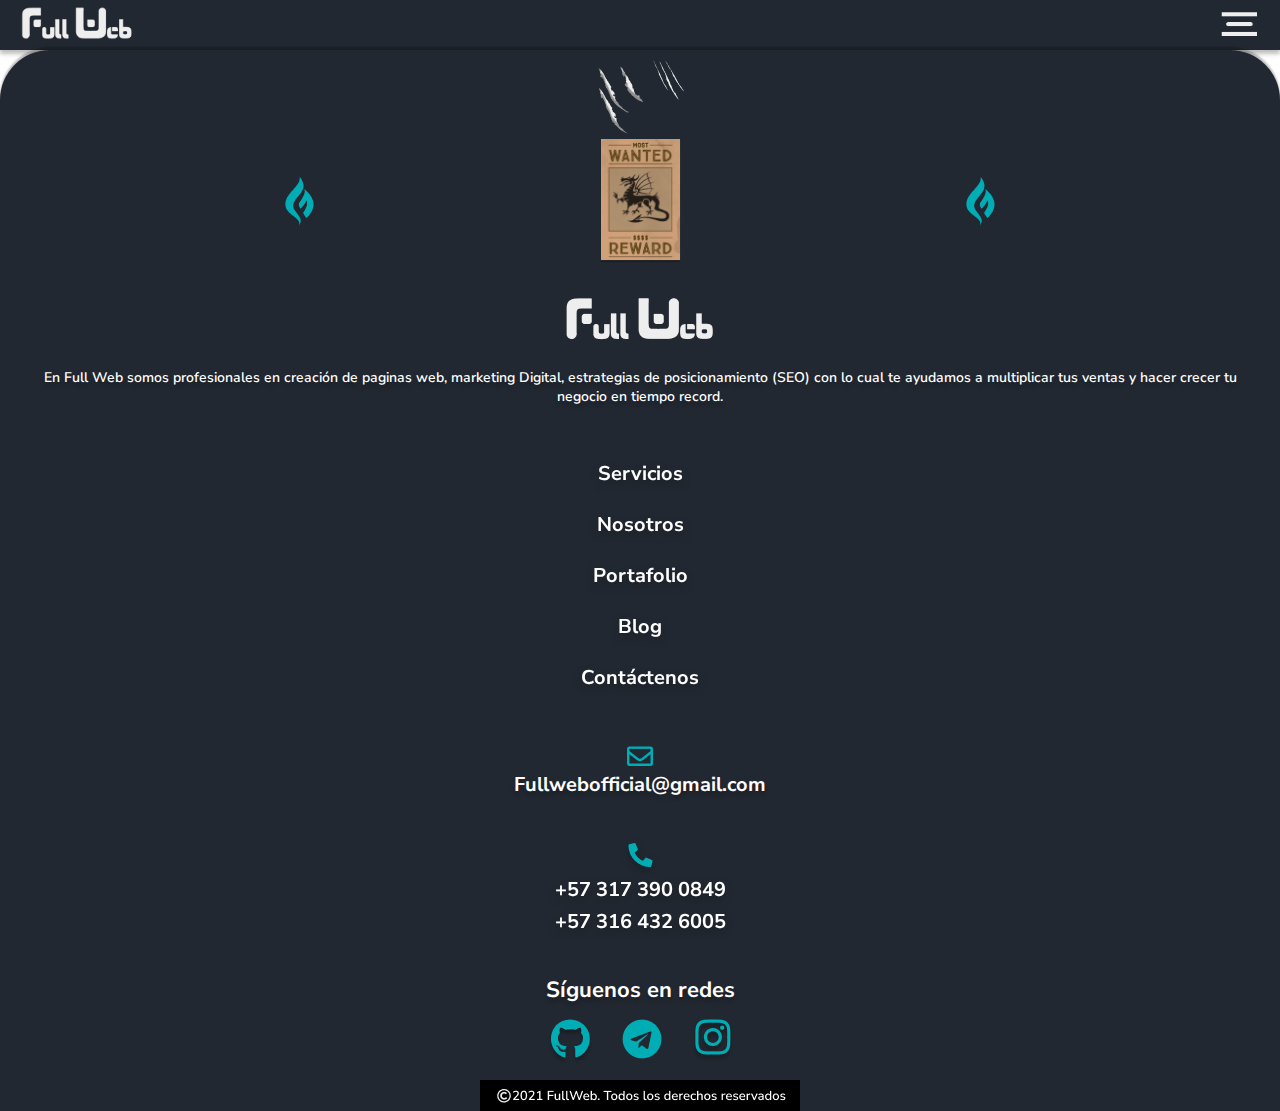
<file: src/plantilla.html>
<!DOCTYPE html>
<html lang="en">
<head>
    <meta charset="UTF-8">
    <meta http-equiv="X-UA-Compatible" content="IE=edge">
    <meta name="viewport" content="width=device-width, initial-scale=1.0">
    <link rel="preconnect" href="https://fonts.gstatic.com">
    <link href="https://fonts.googleapis.com/css2?family=Nunito+Sans:ital,wght@0,200;0,300;0,400;0,600;0,700;0,800;0,900;1,200;1,300;1,400;1,600;1,700;1,800;1,900&display=swap" rel="stylesheet">
    <link rel="stylesheet" href="../CSS/contactUsStyles.css">
    <title>Contact Us</title>
</head>
<body>
    <header>
        <div class="header__contanier">
            <img class="header__img" src="../assets/icons/full-web-completo1.png" alt="fullWeb">   
        <div class="header__menu">
            <img class="logo__menu--img" src="../assets/icons/LogoMenu.png" alt="logo__menu">
            <div class="header__menu--container">
                <ul>
                <li><a href="/"></a>Servicios</li>
                <li><a href="/"></a>Nosotros</li>
                <li><a href="/"></a>Portafolio</li>
                <li><a href="/"></a>Blog</li>
                <li><a href="/"></a>Contáctenos</li>
                </ul>
            </div> 
        </div>        
        </div>
    </header>
    <main>
        
    </main>
    <footer>   
        <div class="footer__contanier">
            <img class="strach" src="../assets/icons/strach.png" alt="strach">  
            <div class="Footer__Dragon--wanted">
                <img class="fire" src="../assets/icons/gripfire.png" alt="gripfire">
                <img style="width: 81px ; height: 124px;" class="wanted" src="../assets/img/wanted.png" alt="Black-Dragon wanted">
                <img class="fire" src="../assets/icons/gripfire.png" alt="gripfire">
            </div>    
            <img class="footer__img" src="../assets/icons/full-web-completo1.png" alt="fullWeb"> 
            <p>En Full Web somos profesionales en creación de paginas web, marketing Digital, estrategias de posicionamiento (SEO) con lo cual te ayudamos a multiplicar tus ventas y hacer crecer tu negocio en tiempo record.</p>
            <div class="footer__menu--container">
                <ul>
                <li><a href="/"></a>Servicios</li>
                <li><a href="/"></a>Nosotros</li>
                <li><a href="/"></a>Portafolio</li>
                <li><a href="/"></a>Blog</li>
                <li><a href="/"></a>Contáctenos</li>
                </ul>
            </div> 
            <div class="footer__contact">
                <div class="footer__contac--email">
                    <img src="../assets/icons/mail.png" alt="mailIcon">
                    <h1>Fullwebofficial@gmail.com
                    </h1>
                </div>
                <div class="footer__contac--phones">
                    <img src="../assets/icons/phone.png" alt="phone">
                    <h1>+57 317 390 0849
                    </h1>
                    <h1>+57 316 432 6005</h1>
                </div>
                <div class="footer__contac--socialMedia">
                    <h1>Síguenos en redes</h1>
                    <div class="logoThree">
                        <img src="../assets/icons/github.png" alt="GitHub">
                        <img src="../assets/icons/telegram.png" alt="Telegram">
                        <img src="../assets/icons/instagram.png" alt="Instagram">
                    </div>
                </div>
            </div>
            <img src="../assets/icons/footerRigths.png" alt="rigths">                
            </div>
    </footer>
</body>
</html>
</file>
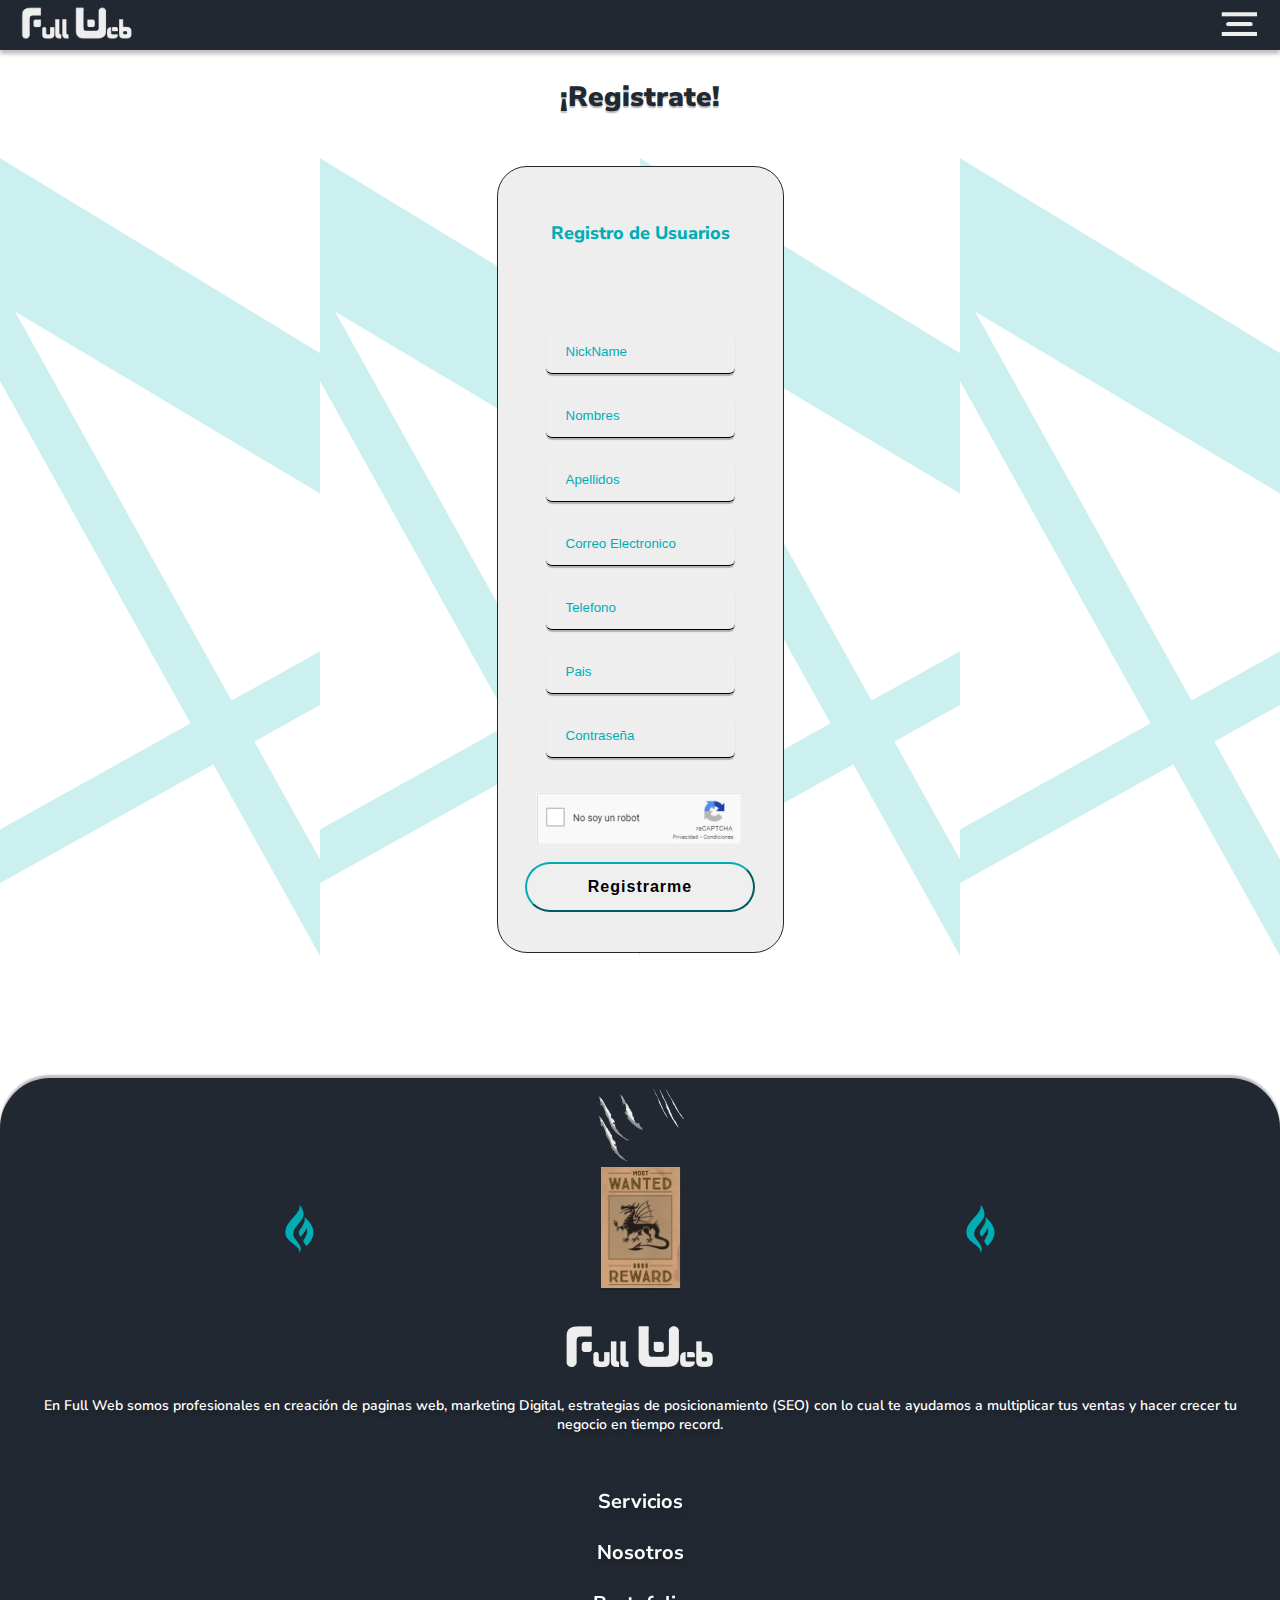
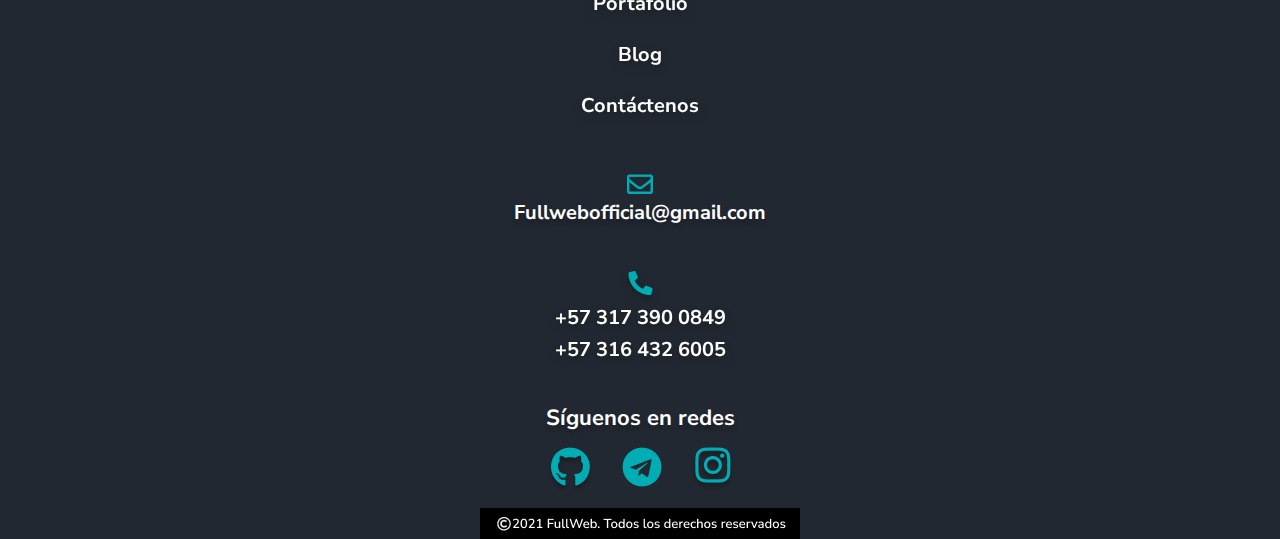
<file: src/signIn.html>
<!DOCTYPE html>
<html lang="en">
<head>
    <meta charset="UTF-8">
    <meta http-equiv="X-UA-Compatible" content="IE=edge">
    <meta name="viewport" content="width=device-width, initial-scale=1.0">
    <link rel="preconnect" href="https://fonts.gstatic.com">
    <link href="https://fonts.googleapis.com/css2?family=Nunito+Sans:ital,wght@0,200;0,300;0,400;0,600;0,700;0,800;0,900;1,200;1,300;1,400;1,600;1,700;1,800;1,900&display=swap" rel="stylesheet">
    <link rel="stylesheet" href="../CSS/lognInStyles.css">
    <title>Sign In</title>
</head>
<body>
    <header>
        <div class="header__contanier">
            <img class="header__img" src="../assets/icons/full-web-completo1.png" alt="fullWeb">   
        <div class="header__menu">
            <img class="logo__menu--img" src="../assets/icons/LogoMenu.png" alt="logo__menu">
            <div class="header__menu--container">
                <ul>
                <li><a href="/"></a>Servicios</li>
                <li><a href="/"></a>Nosotros</li>
                <li><a href="/"></a>Portafolio</li>
                <li><a href="/"></a>Blog</li>
                <li><a href="/"></a>Contáctenos</li>
                </ul>
            </div> 
        </div>        
        </div>
    </header>
    <main>
        <section class="mainOne">
            <h1 class="firsText">¡Registrate!</h1>
            <section class="login">
                <section class="login__container">
                    <div class="title">
                        <h2>Registro de Usuarios</h2>
                    </div>
                    <form class="Login__container--form">
                        <input class="input" type="text" placeholder="NickName">
                        <input class="input" type="text" placeholder="Nombres">
                        <input class="input" type="text" placeholder="Apellidos">
                        <input class="input" type="text" placeholder="Correo Electronico">
                        <input class="input" type="text" placeholder="Telefono">
                        <input class="input" type="text" placeholder="Pais">
                        <input class="input" type="password" placeholder="Contraseña">
                        <img style="width:253px; height:74px;" src="../assets/img/Captcha.png" alt="captcha">
                        <button class="button">Registrarme</button>       
                    </form>
        </section>
    </section>
</section>
        <section class="mainTwo">
            
        </section>
    </main>

    <footer>   
        <div class="footer__contanier">
            <img class="strach" src="../assets/icons/strach.png" alt="strach">  
            <div class="Footer__Dragon--wanted">
                <img class="fire" src="../assets/icons/gripfire.png" alt="gripfire">
                <img style="width: 81px ; height: 124px;" class="wanted" src="../assets/img/wanted.png" alt="Black-Dragon wanted">
                <img class="fire" src="../assets/icons/gripfire.png" alt="gripfire">
            </div>    
            <img class="footer__img" src="../assets/icons/full-web-completo1.png" alt="fullWeb"> 
            <p>En Full Web somos profesionales en creación de paginas web, marketing Digital, estrategias de posicionamiento (SEO) con lo cual te ayudamos a multiplicar tus ventas y hacer crecer tu negocio en tiempo record.</p>
            <div class="footer__menu--container">
                <ul>
                <li><a href="/"></a>Servicios</li>
                <li><a href="/"></a>Nosotros</li>
                <li><a href="/"></a>Portafolio</li>
                <li><a href="/"></a>Blog</li>
                <li><a href="/"></a>Contáctenos</li>
                </ul>
            </div> 
            <div class="footer__contact">
                <div class="footer__contac--email">
                    <img src="../assets/icons/mail.png" alt="mailIcon">
                    <h1>Fullwebofficial@gmail.com
                    </h1>
                </div>
                <div class="footer__contac--phones">
                    <img src="../assets/icons/phone.png" alt="phone">
                    <h1>+57 317 390 0849
                    </h1>
                    <h1>+57 316 432 6005</h1>
                </div>
                <div class="footer__contac--socialMedia">
                    <h1>Síguenos en redes</h1>
                    <div class="logoThree">
                        <img src="../assets/icons/github.png" alt="GitHub">
                        <img src="../assets/icons/telegram.png" alt="Telegram">
                        <img src="../assets/icons/instagram.png" alt="Instagram">
                    </div>
                </div>
            </div>
            <img src="../assets/icons/footerRigths.png" alt="rigths">                
            </div>
    </footer>
</body>
</html>
</file>
<file: CSS/main.css>
* {
    box-sizing: border-box;
    margin: 0;
    padding: 0;
}

html{
    font-size: 62.5%;
    font-family: 'Nunito Sans';
}

header {
    width: 100%;
    height: auto;
    background: #222831;
    box-shadow: 0px 4px 4px rgba(0, 0, 0, 0.25);  

}
.header__contanier{
    width: 100%;
    height: 50px;
    padding: 0px 15px; 
    display: flex;
    justify-content: space-between;  
}

.header__img{ 
    width: 124px;
    height: 46px;
}
.logo__menu--img {
    width: 53px;
    height: 49px;
}
.header__menu {
    text-align: center;
    color: white;
    list-style-type: none;    
}

.header__menu:hover .header__menu--container {
    display: block;
}

/* // hasta aqui se estilo el nav del header */


.header__menu--container{
    display: none;
    background: linear-gradient(180deg, rgba(40, 45, 52, 0.7) 99.99%, rgba(255, 255, 255, 0) 100%), 
    url(/assets/img/Background__SUBMENU.png);
    background-position: bottom;
    background-size: cover;
    width: 320px;
    height: 288px;
    position: absolute;
    top: 49px;
    right: 0px;    
}

.header__menu--container ul {
    font-weight: bold;
    font-size: 2.0rem;
    display: flex;
    flex-flow: column;
    list-style: none;
}

.header__menu--container li {
    margin: 25px 0px 0px 0px;
}

.header__menu--container li:hover {
    text-decoration: underline;
}

main {
    width: 100%;
    height: auto;

}

.mainOne {
    background-image: url(/assets/img/connectdevelop.png);
    height: 3216.52px;
}

.banner {
    background-image: url(/assets/img/bannerSection1.png);
    background-repeat: no-repeat;
    width: 100%;
}

.banner mark {
    background-color: transparent;
    color: #00ADB5;
}

.banner__container{
    display: flex;
    flex-direction: column;
    align-items: center;
}

.banner__container .iconFw{
    margin: 20px 0;
}

.banner__container .iconEye{
    margin-top: 14px;
    margin-bottom: 175px;
}

.banner h1 {
font-family: 'Nunito Sans';
font-style: normal;
font-weight: 600;
font-size: 24px;
line-height: 134.9%;
text-align: center;
color: white;
margin: 0 40px;
text-shadow: 0px 4px 4px rgba(0, 0, 0, 0.25);
}

.banner__container2{
    background: linear-gradient(180deg, #051123 4.17%, rgba(3, 18, 38, 0) 100%);
    padding-top: 60px;
    display: flex;
    flex-direction: column;
    align-items: center;
}


.banner__container2 mark {
    color: transparent;
    background-color: transparent;
}

.banner__container2 .FW2{
    position: absolute;
    top: 689px;
    left: 77px;
} 

.banner__container2 .lastchild {
    color: black;
    font-style: normal;
    font-weight: 600;
    font-size: 24px;
    line-height: 117.4%;   
    text-align: center;
    margin: 20px 30px;
}
.mainTwo{
    background-image: url(/assets/img/background-2.png);
    height: 3450px;
}

/* inicia el footer */


footer {
    background-color: #222831;
    width: 100%;
    height: auto;
    box-shadow: 0px -3px 2px rgba(0, 0, 0, 0.25);
    border-radius: 50px 50px 0px 0px;
}

.Footer__Dragon {
    background-color: transparent;
    position: absolute;
    top: 6331px;
}

.strach {
    position: absolute;
    left: 115px;
    bottom: 170px;
}

/* posisionamiento del dragon */

.footer__contanier{
    display: flex;
    align-items: center;
    flex-direction: column;
    padding-top: 213px;
    color: white;
}

.footer__contanier p {
    font-style: normal;
    font-weight: 600;
    font-size: 1.4rem;
    line-height: 1.9rem;
    text-align: center;
    padding: 19px;
    text-shadow: 0px 4px 4px rgba(0, 0, 0, 0.25);
}

.footer__menu--container ul{
    font-weight: bold;
    font-size: 2.0rem;
    display: flex;
    flex-flow: column;
    list-style: none;
    filter: drop-shadow(0px 4px 4px rgba(0, 0, 0, 0.25));
    text-align: center;
    margin: 23px 0;
}

.footer__menu--container li {
    padding: 12px;
}

.footer__menu--container li:hover {
    text-decoration: underline;
}

.footer__contact {
    display: flex;
    flex-direction: column;
    align-items: center;
}
.footer__contac--email img {
    text-shadow: 0px 4px 4px rgba(0, 0, 0, 0.25);
}
.footer__contac--email {
    font-style: normal;
    font-weight: bold;
    line-height: 2.2rem;
    text-align: center;
    text-shadow: 0px 4px 4px rgba(0, 0, 0, 0.25);
    padding-top: 20px;   
}
.footer__contac--email:hover {
    text-decoration: underline;}
.footer__contac--phones {
    text-align: center;
    filter: drop-shadow(0px 4px 4px rgba(0, 0, 0, 0.25));
    padding-top: 47px;    
}
.footer__contac--phones h1 {
    padding-top: 5px;    
}
.footer__contac--phones h1:hover {
    text-decoration: underline;
}

.footer__contac--socialMedia {
    padding-top: 40px;
}
.footer__contac--socialMedia h1{
    font-style: normal;
    font-weight: bold;
    font-size: 22px;
    line-height: 30px;
    font-feature-settings: 'case' on;
    text-shadow: 0px 4px 4px rgba(0, 0, 0, 0.25);
    padding-bottom: 14px;
}
.footer__contac--socialMedia h1:hover{
    text-decoration-line: underline;
}

.footer__contac--socialMedia .logoThree {
    display: flex;
    align-items: flex-start;
    justify-content: space-between;
    padding-bottom: 14px;
}
</file>
<file: CSS/contactUsStyles.css>
* {
    box-sizing: border-box;
    margin: 0;
    padding: 0;
}

html{
    font-size: 62.5%;
    font-family: 'Nunito Sans';
}

header {
    width: 100%;
    height: auto;
    background: #222831;
    box-shadow: 0px 4px 4px rgba(0, 0, 0, 0.25);  

}
.header__contanier{
    width: 100%;
    height: 50px;
    padding: 0px 15px; 
    display: flex;
    justify-content: space-between;  
}

.header__img{ 
    width: 124px;
    height: 46px;
}
.logo__menu--img {
    width: 53px;
    height: 49px;
}
.header__menu {
    text-align: center;
    color: white;
    list-style-type: none;    
}

.header__menu:hover .header__menu--container {
    display: block;
}

/* // hasta aqui se estilo el nav del header */


.header__menu--container{
    display: none;
    background: linear-gradient(180deg, rgba(40, 45, 52, 0.7) 99.99%, rgba(255, 255, 255, 0) 100%), 
    url(/assets/img/Background__SUBMENU.png);
    background-position: bottom;
    background-size: cover;
    width: 320px;
    height: 288px;
    position: absolute;
    top: 49px;
    right: 0px;    
}

.header__menu--container ul {
    font-weight: bold;
    font-size: 2.0rem;
    display: flex;
    flex-flow: column;
    list-style: none;
}

.header__menu--container li {
    margin: 25px 0px 0px 0px;
}

.header__menu--container li:hover {
    text-decoration: underline;
}

main {
    width: 100%;
    width: auto;
}
.mainOne {
    height: 1000px;
    background-image: url(/assets/img/connectdevelop.png);
}

.mainOne .firsText{
    font-family: Nunito Sans;
    font-style: normal; 
    font-weight: 900;
    font-size: 28px;
    line-height: 38px;
    text-align: center;
    color: #222831;
    text-shadow: 0px 2px 1px rgba(0, 0, 0, 0.25);
    margin: 28px 0px 50px;
}

/*registro*/

.login{
    font-family: 'Nunito Sans';
    display: flex;
    align-items: center;
    justify-content: center;
    flex-direction: column;
    padding: 0px 30px;
    min-height: calc(100vh - 200px);
}

.title{
    margin: 27px;
}
.login h2{
    text-align: center; 
    font-style: normal; 
    font-weight: 800;
    font-size: 1.8rem;
    line-height: 1.9rem;
    
}

.login__container{
    background: #EEEEEE;
    border: 1px solid #222831;
    box-sizing: border-box;
    border-radius: 30px;
    color:#00ADB5;
    
    min-height: 787px;
    width: 287px;
    display: flex;
    justify-content: space-around;
    flex-direction: column;
}

.Login__container--form {
    display: flex;
    align-items: center;
    flex-direction: column;
    font-size: 14px;
}


.input {
    box-shadow: 0px 2px 1px rgba(0, 0, 0, 0.25);
    border-radius: 6px;
    background-color: transparent;
    border-top: 0;
    border-right: 0;
    border-bottom: 1px solid black;
    border-left: 0;
    font-family: 'Muli', sans-serif;
    margin-bottom: 20px;
    padding: 0 20px;
    outline: none;
    width: 189px;
    height: 44px;

}

.message{
    box-shadow: 0px 2px 1px rgba(0, 0, 0, 0.25);
    border-radius: 6px;
    background-color: white;
    border: 1px solid black;
    font-family: 'Muli', sans-serif;
    margin-bottom: 20px;
    outline: none;
    width: 189px;
    height: 120px;

}
::placeholder {
    color: #00ADB5;
}
.button{
    background-color: rgba(255, 255, 255, 0.1);
    border-radius:25px ;
    color: black;
    cursor: pointer;
    font-size: 16px;
    font-weight: bold;
    font-family: 'Muli', sans-serif;
    height: 50px;
    letter-spacing: 1px;
    border-color: #00ADB5;
    margin: 10px 0;
    width: 230px;

}
.login h3{
    font-style: normal;
    font-weight: 800;
    font-size: 20px;
    line-height: 27px;
    text-align: center;
    padding-top: 10px;    
}
.login__contac--phones {
    text-align: center;
    filter: drop-shadow(0px 4px 4px rgba(0, 0, 0, 0.25));
    padding-top: 10px;  
    margin-bottom: 47px;  
}

.login__contac--phones img { 
    margin-bottom: 10px;  
}
.login__contac--phones h1 {
    font-style: normal;
    font-weight: bold;
    font-size: 14px;
    line-height: 19px;
    color: black;    
    text-align: center;
}
.login__contac--phones h1:hover {
    text-decoration: underline;
}

/* termina registro */
/* 
.mainTwo{
    background-image: url(/assets/img/background-2.png);
    height: 3450px;
} */

/* inicia el footer */


footer {
    background-color: #222831;
    width: 100%;
    height: auto;
    box-shadow: 0px -3px 2px rgba(0, 0, 0, 0.25);
    border-radius: 50px 50px 0px 0px;
}

.Footer__Dragon--wanted {
    width: 100%;
    display: flex;
    align-items: center;
    justify-content: space-evenly;
    align-items: center;
    padding-bottom: 25px;
}



/* posisionamiento del dragon */

.footer__contanier{
    display: flex;
    align-items: center;
    flex-direction: column;
    color: white;
}

.footer__contanier p {
    font-style: normal;
    font-weight: 600;
    font-size: 1.4rem;
    line-height: 1.9rem;
    text-align: center;
    padding: 19px;
    text-shadow: 0px 4px 4px rgba(0, 0, 0, 0.25);
}

.footer__menu--container ul{
    font-weight: bold;
    font-size: 2.0rem;
    display: flex;
    flex-flow: column;
    list-style: none;
    filter: drop-shadow(0px 4px 4px rgba(0, 0, 0, 0.25));
    text-align: center;
    margin: 23px 0;
}

.footer__menu--container li {
    padding: 12px;
}

.footer__menu--container li:hover {
    text-decoration: underline;
}

.footer__contact {
    display: flex;
    flex-direction: column;
    align-items: center;
}
.footer__contac--email img {
    text-shadow: 0px 4px 4px rgba(0, 0, 0, 0.25);
}
.footer__contac--email {
    font-style: normal;
    font-weight: bold;
    line-height: 2.2rem;
    text-align: center;
    text-shadow: 0px 4px 4px rgba(0, 0, 0, 0.25);
    padding-top: 20px;   
}
.footer__contac--email:hover {
    text-decoration: underline;}
.footer__contac--phones {
    text-align: center;
    filter: drop-shadow(0px 4px 4px rgba(0, 0, 0, 0.25));
    padding-top: 47px;    
}
.footer__contac--phones h1 {
    padding-top: 5px;    
}
.footer__contac--phones h1:hover {
    text-decoration: underline;
}

.footer__contac--socialMedia {
    padding-top: 40px;
}
.footer__contac--socialMedia h1{
    font-style: normal;
    font-weight: bold;
    font-size: 22px;
    line-height: 30px;
    font-feature-settings: 'case' on;
    text-shadow: 0px 4px 4px rgba(0, 0, 0, 0.25);
    padding-bottom: 14px;
}
.footer__contac--socialMedia h1:hover{
    text-decoration-line: underline;
}

.footer__contac--socialMedia .logoThree {
    display: flex;
    align-items: flex-start;
    justify-content: space-between;
    padding-bottom: 14px;
}
</file>
<file: CSS/lognInStyles.css>
* {
    box-sizing: border-box;
    margin: 0;
    padding: 0;
}

html{
    font-size: 62.5%;
    font-family: 'Nunito Sans';
}

header {
    width: 100%;
    height: auto;
    background: #222831;
    box-shadow: 0px 4px 4px rgba(0, 0, 0, 0.25);  

}
.header__contanier{
    width: 100%;
    height: 50px;
    padding: 0px 15px; 
    display: flex;
    justify-content: space-between;  
}

.header__img{ 
    width: 124px;
    height: 46px;
}
.logo__menu--img {
    width: 53px;
    height: 49px;
}
.header__menu {
    text-align: center;
    color: white;
    list-style-type: none;    
}

.header__menu:hover .header__menu--container {
    display: block;
}

/* // hasta aqui se estilo el nav del header */


.header__menu--container{
    display: none;
    background: linear-gradient(180deg, rgba(40, 45, 52, 0.7) 99.99%, rgba(255, 255, 255, 0) 100%), 
    url(/assets/img/Background__SUBMENU.png);
    background-position: bottom;
    background-size: cover;
    width: 320px;
    height: 288px;
    position: absolute;
    top: 49px;
    right: 0px;    
}

.header__menu--container ul {
    font-weight: bold;
    font-size: 2.0rem;
    display: flex;
    flex-flow: column;
    list-style: none;
}

.header__menu--container li {
    margin: 25px 0px 0px 0px;
}

.header__menu--container li:hover {
    text-decoration: underline;
}

main {
    width: 100%;
    width: auto;
}
.mainOne {
    height: 1000px;
    background-image: url(/assets/img/connectdevelop.png);
}

.mainOne .firsText{
    font-family: Nunito Sans;
    font-style: normal; 
    font-weight: 900;
    font-size: 28px;
    line-height: 38px;
    text-align: center;
    color: #222831;
    text-shadow: 0px 2px 1px rgba(0, 0, 0, 0.25);
    margin: 28px 0px 50px;
}

/*registro*/

.login{
    font-family: 'Nunito Sans';
    display: flex;
    align-items: center;
    justify-content: center;
    flex-direction: column;
    padding: 0px 30px;
    min-height: calc(100vh - 200px);
}

.title{
    margin: 27px;
}
.login h2{
    text-align: center; 
    font-style: normal; 
    font-weight: 800;
    font-size: 1.8rem;
    line-height: 1.9rem;
    
}

.login__container{
    background: #EEEEEE;
    border: 1px solid #222831;
    box-sizing: border-box;
    border-radius: 30px;
    color:#00ADB5;
    
    min-height: 787px;
    width: 287px;
    display: flex;
    justify-content: space-around;
    flex-direction: column;
}

.Login__container--form {
    display: flex;
    align-items: center;
    flex-direction: column;
    font-size: 14px;
}

.login__container--remember-me {
    color: #00ADB5;
    display: flex;
    justify-content: space-between;
    align-items: baseline;
    margin-top: 10px;
}
.login__container--remember-me a{
   color: black;
   text-decoration: none;
   padding-left: 5px;
}
.login__container--remember-me a:hover{
    text-decoration: underline;
}
.login__container--social-media {
    display: flex;
    flex-direction: column;
    align-items: center;
}
.login__container--social-media > div {
    display: flex;
    align-items: center;
    font-size: 14px;
    margin-bottom: 10px;
}
.login__container--social-media > div >img{
    margin-right: 5px;
}
.login__container--register{
    font-size: 14px;
    display: flex;
    justify-content: center;
    align-items: center
}
.login__container--register a{
    color: black;
    font-size: 16px;
    text-decoration: none;
    font-weight: bold;
}
.login__container--register a:hover{
    text-decoration: underline;
}



.input {
    box-shadow: 0px 2px 1px rgba(0, 0, 0, 0.25);
    border-radius: 6px;
    background-color: transparent;
    border-top: 0;
    border-right: 0;
    border-bottom: 1px solid black;
    border-left: 0;
    font-family: 'Muli', sans-serif;
    margin-bottom: 20px;
    padding: 0 20px;
    outline: none;
    width: 189px;
    height: 44px;

}

::placeholder {
    color: #00ADB5;
}
.button{
    background-color: rgba(255, 255, 255, 0.1);
    border-radius:25px ;
    color: black;
    cursor: pointer;
    font-size: 16px;
    font-weight: bold;
    font-family: 'Muli', sans-serif;
    height: 50px;
    letter-spacing: 1px;
    border-color: #00ADB5;
    margin: 10px 0;
    width: 230px;

}
.login h3{
    font-style: normal;
    font-weight: 800;
    font-size: 20px;
    line-height: 27px;
    text-align: center;
    padding-top: 10px;    
}
.login__contac--phones {
    text-align: center;
    filter: drop-shadow(0px 4px 4px rgba(0, 0, 0, 0.25));
    padding-top: 10px;  
    margin-bottom: 47px;  
}

.login__contac--phones img { 
    margin-bottom: 10px;  
}
.login__contac--phones h1 {
    font-style: normal;
    font-weight: bold;
    font-size: 14px;
    line-height: 19px;
    color: black;    
    text-align: center;
}
.login__contac--phones h1:hover {
    text-decoration: underline;
}

/* termina registro */
/* 
.mainTwo{
    background-image: url(/assets/img/background-2.png);
    height: 3450px;
} */

/* inicia el footer */


footer {
    background-color: #222831;
    width: 100%;
    height: auto;
    box-shadow: 0px -3px 2px rgba(0, 0, 0, 0.25);
    border-radius: 50px 50px 0px 0px;
}

.Footer__Dragon--wanted {
    width: 100%;
    display: flex;
    align-items: center;
    justify-content: space-evenly;
    align-items: center;
    padding-bottom: 25px;
}



/* posisionamiento del dragon */

.footer__contanier{
    display: flex;
    align-items: center;
    flex-direction: column;
    color: white;
}

.footer__contanier p {
    font-style: normal;
    font-weight: 600;
    font-size: 1.4rem;
    line-height: 1.9rem;
    text-align: center;
    padding: 19px;
    text-shadow: 0px 4px 4px rgba(0, 0, 0, 0.25);
}

.footer__menu--container ul{
    font-weight: bold;
    font-size: 2.0rem;
    display: flex;
    flex-flow: column;
    list-style: none;
    filter: drop-shadow(0px 4px 4px rgba(0, 0, 0, 0.25));
    text-align: center;
    margin: 23px 0;
}

.footer__menu--container li {
    padding: 12px;
}

.footer__menu--container li:hover {
    text-decoration: underline;
}

.footer__contact {
    display: flex;
    flex-direction: column;
    align-items: center;
}
.footer__contac--email img {
    text-shadow: 0px 4px 4px rgba(0, 0, 0, 0.25);
}
.footer__contac--email {
    font-style: normal;
    font-weight: bold;
    line-height: 2.2rem;
    text-align: center;
    text-shadow: 0px 4px 4px rgba(0, 0, 0, 0.25);
    padding-top: 20px;   
}
.footer__contac--email:hover {
    text-decoration: underline;}
.footer__contac--phones {
    text-align: center;
    filter: drop-shadow(0px 4px 4px rgba(0, 0, 0, 0.25));
    padding-top: 47px;    
}
.footer__contac--phones h1 {
    padding-top: 5px;    
}
.footer__contac--phones h1:hover {
    text-decoration: underline;
}

.footer__contac--socialMedia {
    padding-top: 40px;
}
.footer__contac--socialMedia h1{
    font-style: normal;
    font-weight: bold;
    font-size: 22px;
    line-height: 30px;
    font-feature-settings: 'case' on;
    text-shadow: 0px 4px 4px rgba(0, 0, 0, 0.25);
    padding-bottom: 14px;
}
.footer__contac--socialMedia h1:hover{
    text-decoration-line: underline;
}

.footer__contac--socialMedia .logoThree {
    display: flex;
    align-items: flex-start;
    justify-content: space-between;
    padding-bottom: 14px;
}
</file>
